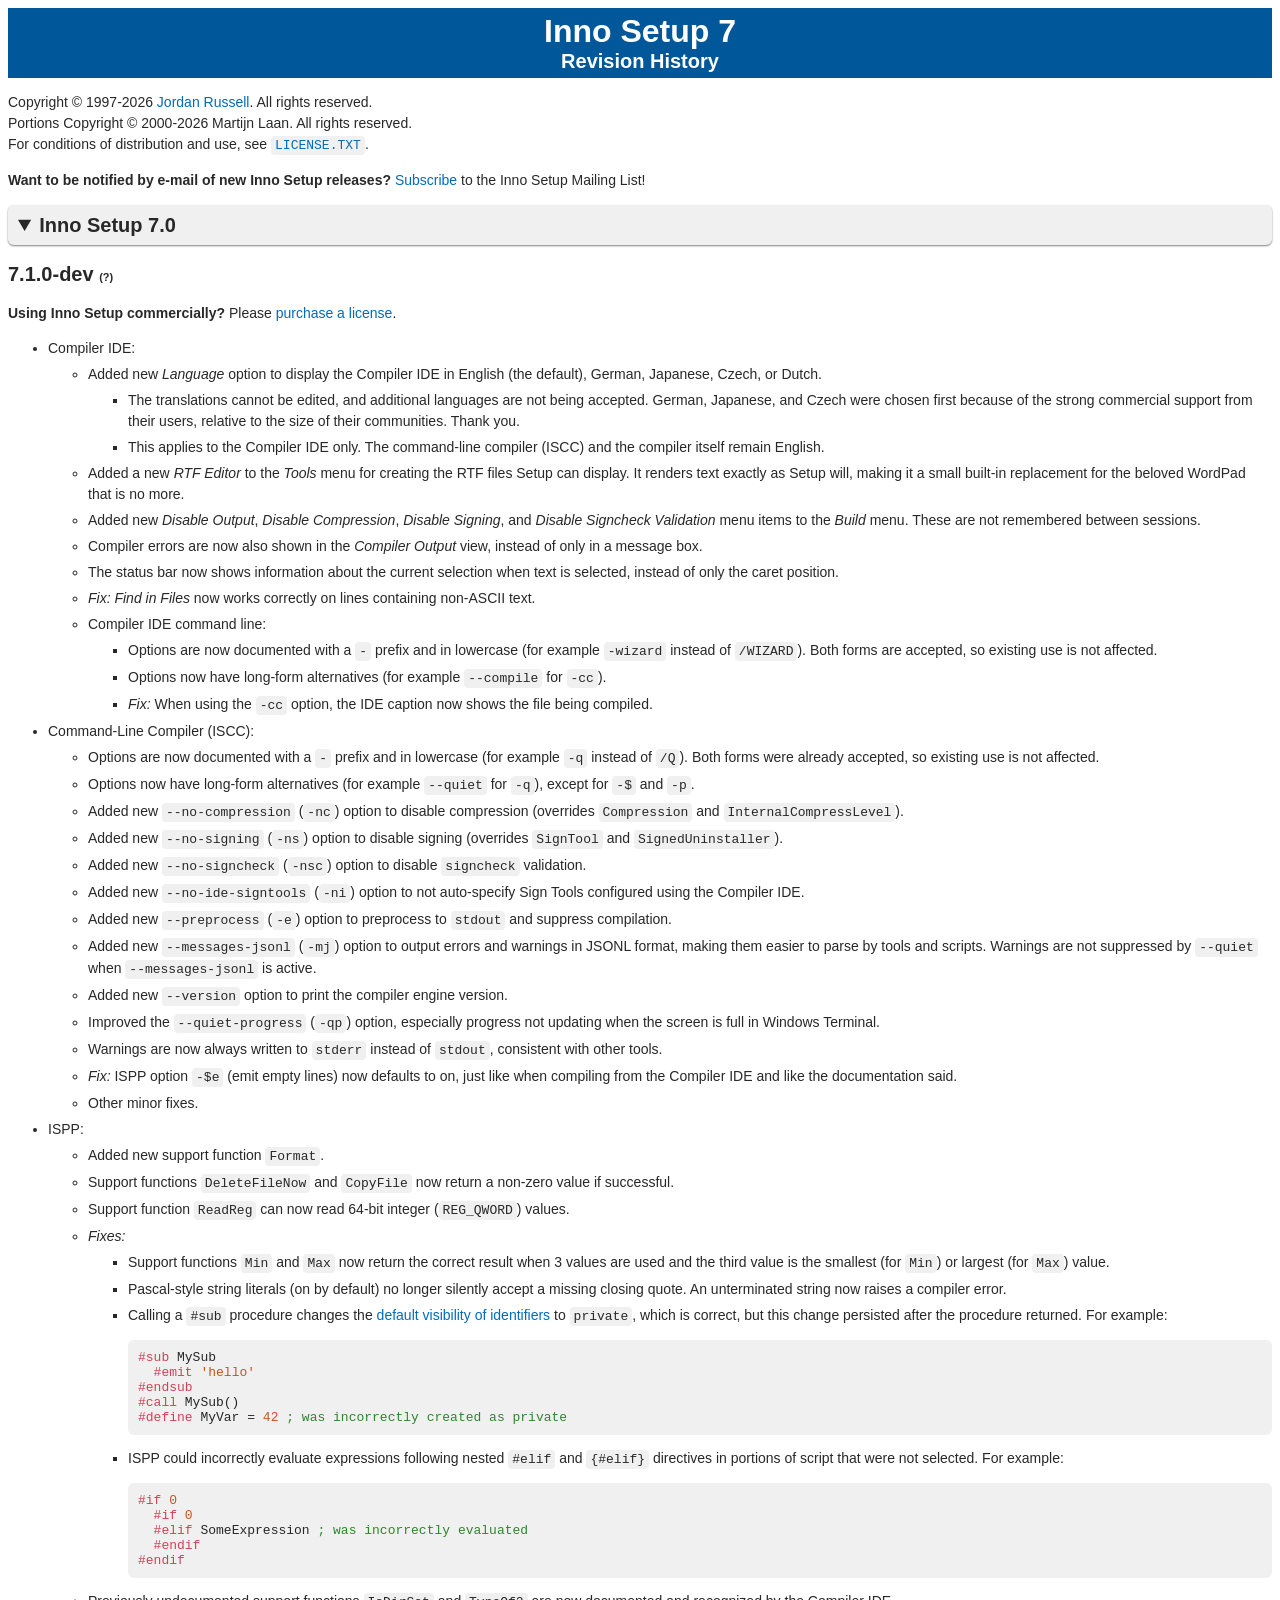
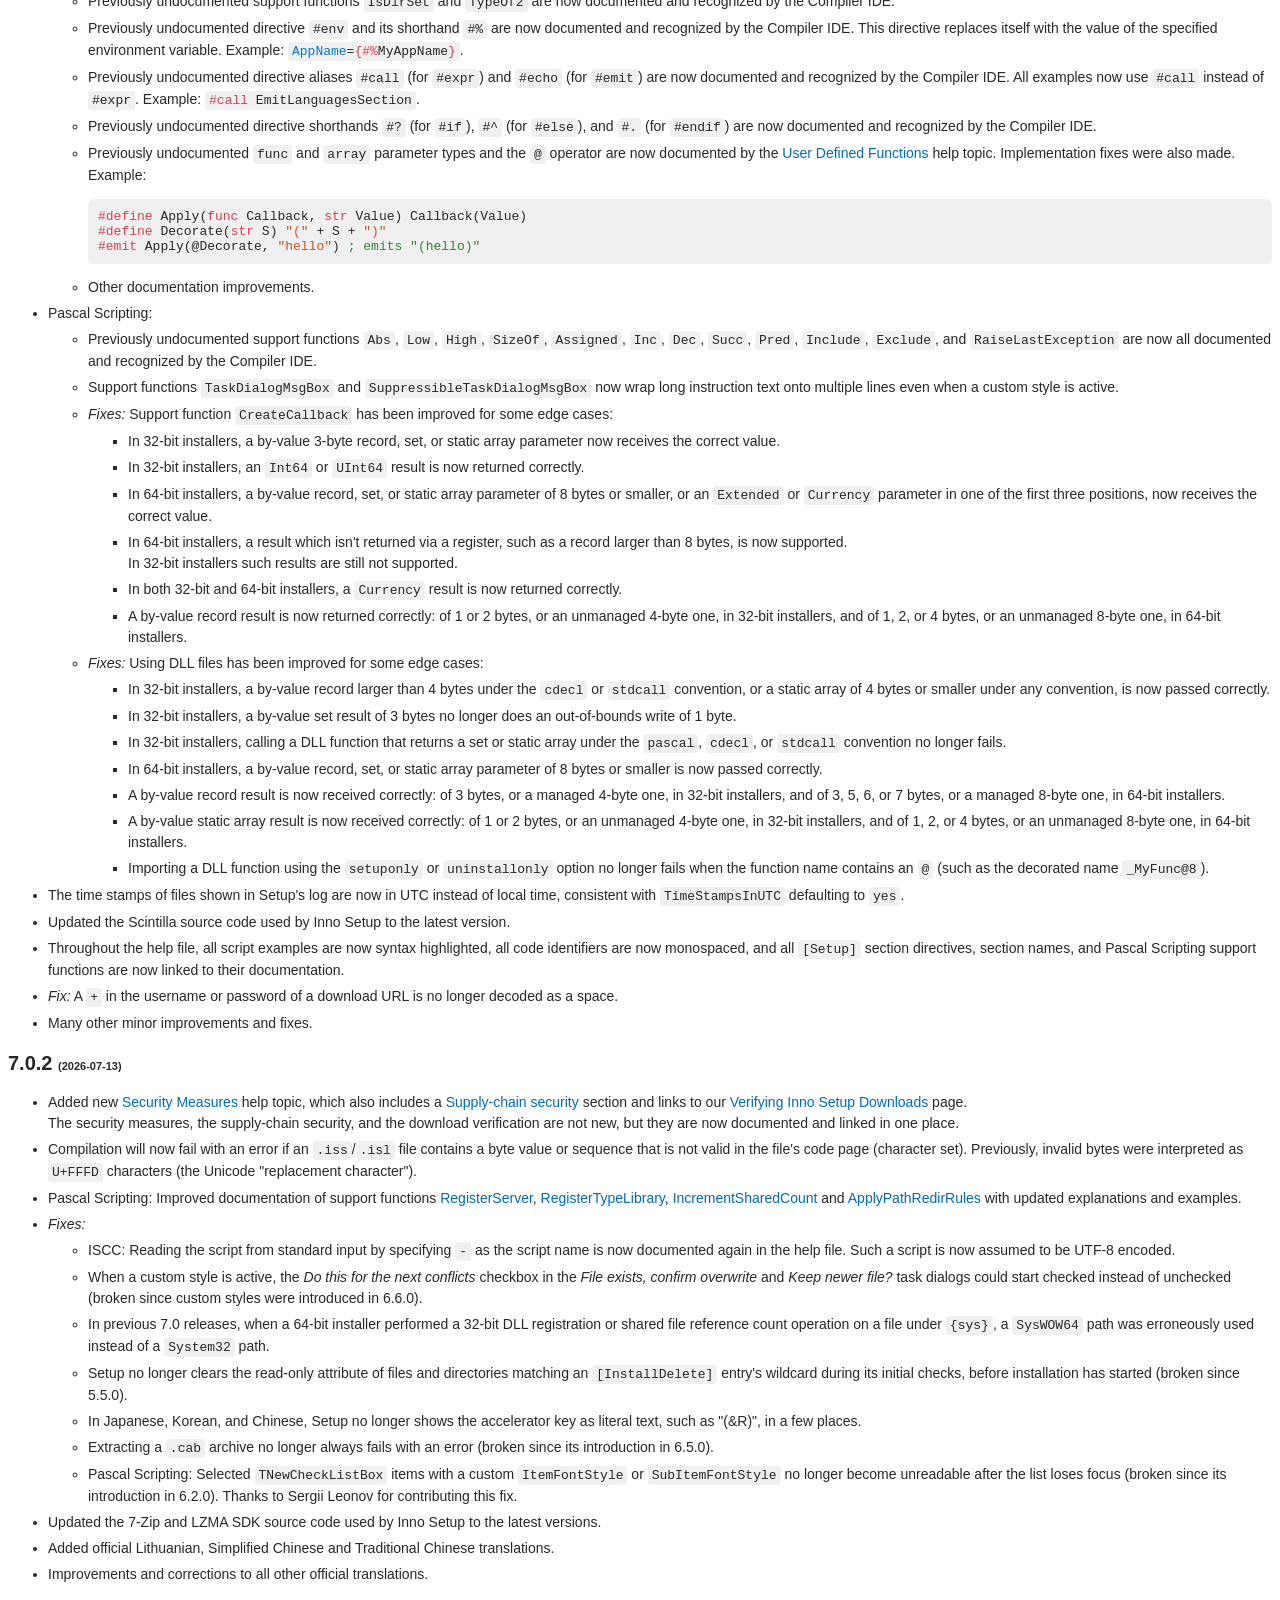
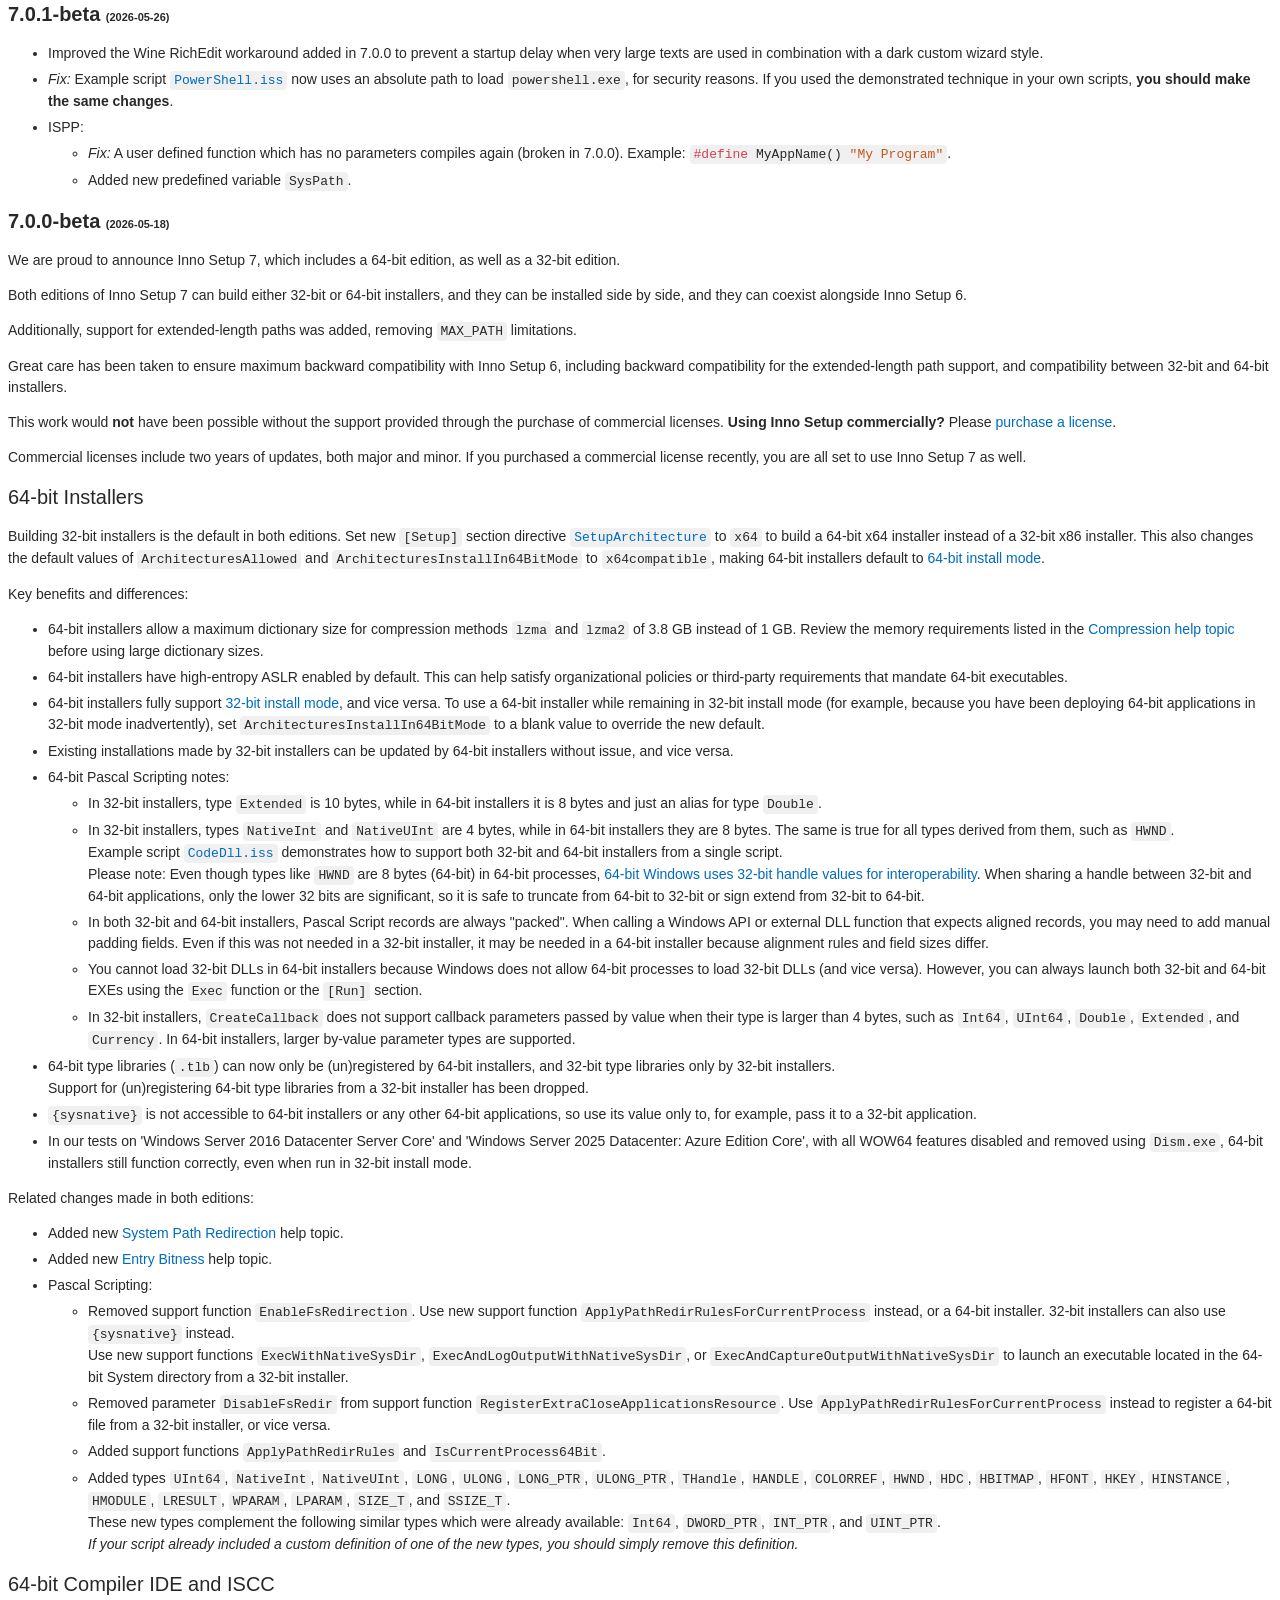
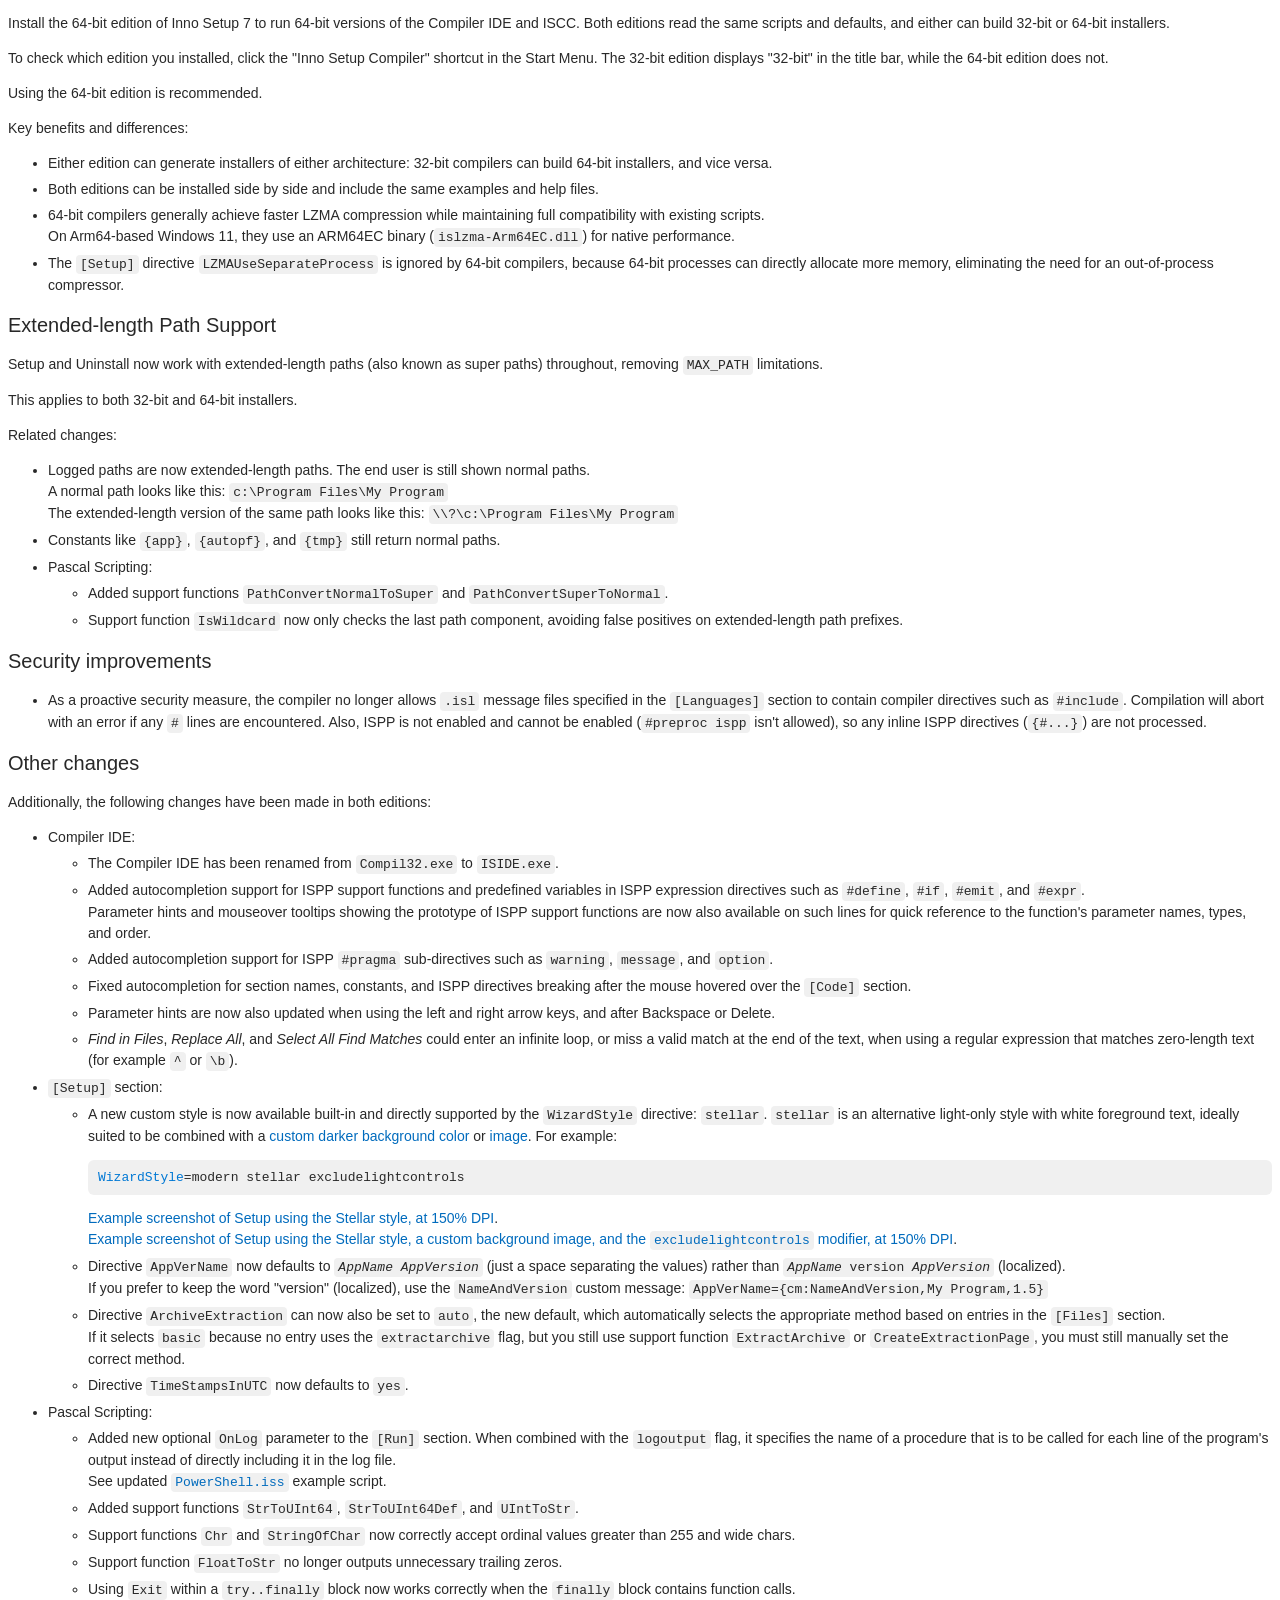
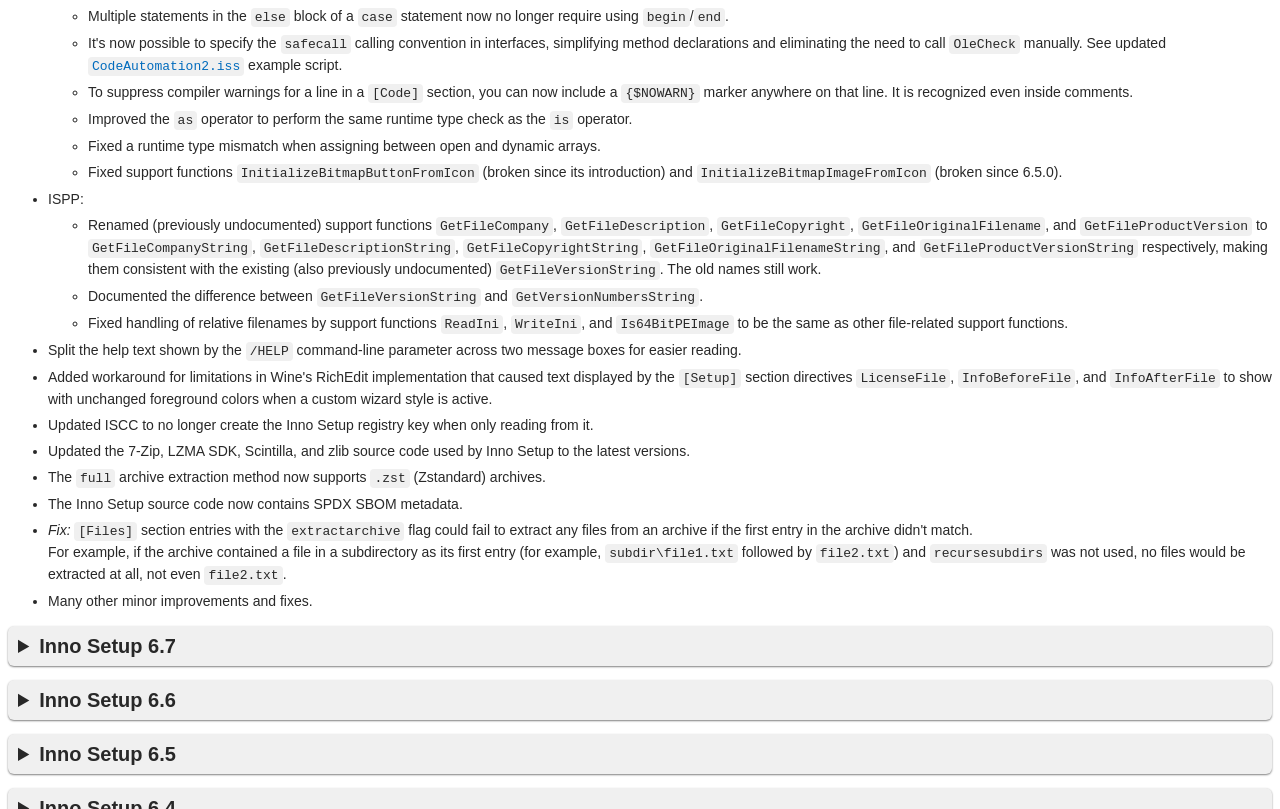
<file: whatsnew.htm>
<!DOCTYPE html>
<html lang="en">
<head>
<meta charset="utf-8" />
<title>Inno Setup 7 Revision History</title>
<base href="https://jrsoftware.org/" />
<style type="text/css">
    :root {
      color-scheme: light dark;
      --main-fg-color: light-dark(#282828, #d6d6d6);
      --main-bg-color: light-dark(white, #1f1f1f);
      --link-fg-color: light-dark(hsl(206, 100%, 37%), hsl(206, 100%, 50%));
      --link-hover-fg-color: light-dark(hsl(206, 100%, 27%), hsl(206, 100%, 43%));
      --code-bg-color: light-dark(#f0f0f0, #353135);
    }
    body         { font: calc(14rem/16)/1.5 "Segoe UI", sans-serif; color: var(--main-fg-color); background-color: var(--main-bg-color) }
    a:link, a:visited { color: var(--link-fg-color); background-color: transparent; text-decoration: none }
    a[href]:hover { color: var(--link-hover-fg-color); text-decoration: underline }
    tt, pre      { font: calc(13rem/16)/calc(21rem/16) monospace; color: inherit; background-color: var(--code-bg-color) }
    tt           { padding: 2px 4px; border-radius: 4px }
    pre          { line-height: normal; padding: 10px; border-radius: 6px; overflow-x: auto }
    li, li > p, div.limargins { margin-block: calc(5rem/16) }
    div.bluehead { text-align: center; color: white; background-color: hsl(206, 100%, 30%); padding: 5px; font-weight: bold; line-height: normal }
    details      { margin-block: 1em }
    summary      { font-size: calc(20rem/16); font-weight: bold; color: inherit; background-color: var(--code-bg-color);
                   padding: 0.25em 0.5em; border-radius: 6px; box-shadow: 0 1px 2px #808080; cursor: pointer; user-select: none }
    .date        { font-size: calc(11rem/16); font-weight: bold }
    .head1       { font-size: calc(32rem/16) }
    .head2       { font-size: calc(20rem/16) }
    .ver         { font-size: calc(20rem/16); font-weight: bold }
    code.innosetup sec { font-weight: bold }
    code.innosetup evt { font-weight: bold }
    code.innosetup key { color: light-dark(#0078d4, #0088f0) }
    code.innosetup com { color: light-dark(#2d862d, #339933) }
    code.innosetup con { color: light-dark(#9262a8, #a278b5) }
    code.innosetup ispp { color: light-dark(#d24152, #d95e6c) }
    code.innosetup str { color: light-dark(#c55420, #f09060) }
    code.innosetup num { color: light-dark(#c55420, #f09060) }
</style>
</head>
<body>

<div class="bluehead"><span class="head1">Inno Setup 7</span><br /><span class="head2">Revision History</span></div>

<p>Copyright © 1997-2026 <a href="./">Jordan Russell</a>. All rights reserved.<br />
Portions Copyright © 2000-2026 Martijn Laan. All rights reserved.<br />
For conditions of distribution and use, see <tt><a href="files/is/license.txt">LICENSE.TXT</a></tt>.
</p>

<p><b>Want to be notified by e-mail of new Inno Setup releases?</b> <a href="ismail.php">Subscribe</a> to the Inno Setup Mailing List!</p>

<details open="">
<summary>Inno Setup 7.0</summary>

<p><a name="7.1.0"></a><span class="ver">7.1.0-dev </span><span class="date">(?)</span></p>

<p><b>Using Inno Setup commercially?</b> Please <a href="https://jrsoftware.org/isorder.php">purchase a license</a>.</p>

<!-- <p>Thank you to everyone who has already <a href="https://jrsoftware.org/isorder.php">purchased a commercial license</a>. Your support is very important to our ongoing development.</p> -->

<ul>
  <li>Compiler IDE:
  <ul>
    <li>Added new <i>Language</i> option to display the Compiler IDE in English (the default), German, Japanese, Czech, or Dutch.
    <ul>
      <li>The translations cannot be edited, and additional languages are not being accepted. German, Japanese, and Czech were chosen first because of the strong commercial support from their users, relative to the size of their communities. Thank you.</li>
      <li>This applies to the Compiler IDE only. The command-line compiler (ISCC) and the compiler itself remain English.</li>
    </ul>
    </li>
    <li>Added a new <i>RTF Editor</i> to the <i>Tools</i> menu for creating the RTF files Setup can display. It renders text exactly as Setup will, making it a small built-in replacement for the beloved WordPad that is no more.</li>
    <li>Added new <i>Disable Output</i>, <i>Disable Compression</i>, <i>Disable Signing</i>, and <i>Disable Signcheck Validation</i> menu items to the <i>Build</i> menu. These are not remembered between sessions.</li>
    <li>Compiler errors are now also shown in the <i>Compiler Output</i> view, instead of only in a message box.</li>
    <li>The status bar now shows information about the current selection when text is selected, instead of only the caret position.</li>
    <li><i>Fix:</i> <i>Find in Files</i> now works correctly on lines containing non-ASCII text.</li>
    <li>Compiler IDE command line:
    <ul>
      <li>Options are now documented with a <tt>-</tt> prefix and in lowercase (for example <tt>-wizard</tt> instead of <tt>/WIZARD</tt>). Both forms are accepted, so existing use is not affected.</li>
      <li>Options now have long-form alternatives (for example <tt>--compile</tt> for <tt>-cc</tt>).</li>
      <li><i>Fix:</i> When using the <tt>-cc</tt> option, the IDE caption now shows the file being compiled.</li>
    </ul>
    </li>
  </ul>
  </li>
  <li>Command-Line Compiler (ISCC):
  <ul>
    <li>Options are now documented with a <tt>-</tt> prefix and in lowercase (for example <tt>-q</tt> instead of <tt>/Q</tt>). Both forms were already accepted, so existing use is not affected.</li>
    <li>Options now have long-form alternatives (for example <tt>--quiet</tt> for <tt>-q</tt>), except for <tt>-$</tt> and <tt>-p</tt>.</li>
    <li>Added new <tt>--no-compression</tt> (<tt>-nc</tt>) option to disable compression (overrides <tt>Compression</tt> and <tt>InternalCompressLevel</tt>).</li>
    <li>Added new <tt>--no-signing</tt> (<tt>-ns</tt>) option to disable signing (overrides <tt>SignTool</tt> and <tt>SignedUninstaller</tt>).</li>
    <li>Added new <tt>--no-signcheck</tt> (<tt>-nsc</tt>) option to disable <tt>signcheck</tt> validation.</li>
    <li>Added new <tt>--no-ide-signtools</tt> (<tt>-ni</tt>) option to not auto-specify Sign Tools configured using the Compiler IDE.</li>
    <li>Added new <tt>--preprocess</tt> (<tt>-e</tt>) option to preprocess to <tt>stdout</tt> and suppress compilation.</li>
    <li>Added new <tt>--messages-jsonl</tt> (<tt>-mj</tt>) option to output errors and warnings in JSONL format, making them easier to parse by tools and scripts. Warnings are not suppressed by <tt>--quiet</tt> when <tt>--messages-jsonl</tt> is active.</li>
    <li>Added new <tt>--version</tt> option to print the compiler engine version.</li>
    <li>Improved the <tt>--quiet-progress</tt> (<tt>-qp</tt>) option, especially progress not updating when the screen is full in Windows Terminal.</li>
    <li>Warnings are now always written to <tt>stderr</tt> instead of <tt>stdout</tt>, consistent with other tools.</li>
    <li><i>Fix:</i> ISPP option <tt>-$e</tt> (emit empty lines) now defaults to on, just like when compiling from the Compiler IDE and like the documentation said.</li>
    <li>Other minor fixes.</li>
  </ul>
  </li>
  <li>ISPP:
  <ul>
    <li>Added new support function <tt>Format</tt>.</li>
    <li>Support functions <tt>DeleteFileNow</tt> and <tt>CopyFile</tt> now return a non-zero value if successful.</li>
    <li>Support function <tt>ReadReg</tt> can now read 64-bit integer (<tt>REG_QWORD</tt>) values.</li>
    <li><i>Fixes:</i>
    <ul>
      <li>Support functions <tt>Min</tt> and <tt>Max</tt> now return the correct result when 3 values are used and the third value is the smallest (for <tt>Min</tt>) or largest (for <tt>Max</tt>) value.</li>
      <li>Pascal-style string literals (on by default) no longer silently accept a missing closing quote. An unterminated string now raises a compiler error.</li>
      <li>Calling a <tt>#sub</tt> procedure changes the <a href="https://jrsoftware.org/ishelp/index.php?topic=visibility">default visibility of identifiers</a> to <tt>private</tt>, which is correct, but this change persisted after the procedure returned. For example:
<pre><code class="innosetup"><ispp>#sub</ispp> MySub
  <ispp>#emit</ispp> <str>'hello'</str>
<ispp>#endsub</ispp>
<ispp>#call</ispp> MySub()
<ispp>#define</ispp> MyVar = <num>42</num> <com>; was incorrectly created as private</com></code></pre></li>
      <li>ISPP could incorrectly evaluate expressions following nested <tt>#elif</tt> and <tt>{#elif}</tt> directives in portions of script that were not selected. For example:
<pre><code class="innosetup"><ispp>#if</ispp> <num>0</num>
  <ispp>#if</ispp> <num>0</num>
  <ispp>#elif</ispp> SomeExpression <com>; was incorrectly evaluated</com>
  <ispp>#endif</ispp>
<ispp>#endif</ispp></code></pre></li>
    </ul>
    </li>
    <li>Previously undocumented support functions <tt>IsDirSet</tt> and <tt>TypeOf2</tt> are now documented and recognized by the Compiler IDE.</li>
    <li>Previously undocumented directive <tt>#env</tt> and its shorthand <tt>#%</tt> are now documented and recognized by the Compiler IDE. This directive replaces itself with the value of the specified environment variable. Example: <tt><code class="innosetup"><key>AppName</key>=<ispp>{#%</ispp>MyAppName<ispp>}</ispp></code></tt>.</li>
    <li>Previously undocumented directive aliases <tt>#call</tt> (for <tt>#expr</tt>) and <tt>#echo</tt> (for <tt>#emit</tt>) are now documented and recognized by the Compiler IDE. All examples now use <tt>#call</tt> instead of <tt>#expr</tt>. Example: <tt><code class="innosetup"><ispp>#call</ispp> EmitLanguagesSection</code></tt>.</li>
    <li>Previously undocumented directive shorthands <tt>#?</tt> (for <tt>#if</tt>), <tt>#^</tt> (for <tt>#else</tt>), and <tt>#.</tt> (for <tt>#endif</tt>) are now documented and recognized by the Compiler IDE.</li>
    <li>Previously undocumented <tt>func</tt> and <tt>array</tt> parameter types and the <tt>@</tt> operator are now documented by the <a href="https://jrsoftware.org/ishelp/index.php?topic=macros">User Defined Functions</a> help topic. Implementation fixes were also made. Example:
        <pre><code class="innosetup"><ispp>#define</ispp> Apply(<ispp>func</ispp> Callback, <ispp>str</ispp> Value) Callback(Value)
<ispp>#define</ispp> Decorate(<ispp>str</ispp> S) <str>"("</str> + S + <str>")"</str>
<ispp>#emit</ispp> Apply(@Decorate, <str>"hello"</str>) <com>; emits "(hello)"</com></code></pre>
    </li>
    <li>Other documentation improvements.</li>
  </ul>
  </li>
  <li>Pascal Scripting:
  <ul>
    <li>Previously undocumented support functions <tt>Abs</tt>, <tt>Low</tt>, <tt>High</tt>, <tt>SizeOf</tt>, <tt>Assigned</tt>, <tt>Inc</tt>, <tt>Dec</tt>, <tt>Succ</tt>, <tt>Pred</tt>, <tt>Include</tt>, <tt>Exclude</tt>, and <tt>RaiseLastException</tt> are now all documented and recognized by the Compiler IDE.</li>
    <li>Support functions <tt>TaskDialogMsgBox</tt> and <tt>SuppressibleTaskDialogMsgBox</tt> now wrap long instruction text onto multiple lines even when a custom style is active.</li>
    <li><i>Fixes:</i> Support function <tt>CreateCallback</tt> has been improved for some edge cases:
    <ul>
      <li>In 32-bit installers, a by-value 3-byte record, set, or static array parameter now receives the correct value.</li>
      <li>In 32-bit installers, an <tt>Int64</tt> or <tt>UInt64</tt> result is now returned correctly.</li>
      <li>In 64-bit installers, a by-value record, set, or static array parameter of 8 bytes or smaller, or an <tt>Extended</tt> or <tt>Currency</tt> parameter in one of the first three positions, now receives the correct value.</li>
      <li>In 64-bit installers, a result which isn't returned via a register, such as a record larger than 8 bytes, is now supported.<br/>
          In 32-bit installers such results are still not supported.</li>
      <li>In both 32-bit and 64-bit installers, a <tt>Currency</tt> result is now returned correctly.</li>
      <li>A by-value record result is now returned correctly: of 1 or 2 bytes, or an unmanaged 4-byte one, in 32-bit installers, and of 1, 2, or 4 bytes, or an unmanaged 8-byte one, in 64-bit installers.</li>
    </ul>
    </li>
    <li><i>Fixes:</i> Using DLL files has been improved for some edge cases:
    <ul>
      <li>In 32-bit installers, a by-value record larger than 4 bytes under the <tt>cdecl</tt> or <tt>stdcall</tt> convention, or a static array of 4 bytes or smaller under any convention, is now passed correctly.</li>
      <li>In 32-bit installers, a by-value set result of 3 bytes no longer does an out-of-bounds write of 1 byte.</li>
      <li>In 32-bit installers, calling a DLL function that returns a set or static array under the <tt>pascal</tt>, <tt>cdecl</tt>, or <tt>stdcall</tt> convention no longer fails.</li>
      <li>In 64-bit installers, a by-value record, set, or static array parameter of 8 bytes or smaller is now passed correctly.</li>
      <li>A by-value record result is now received correctly: of 3 bytes, or a managed 4-byte one, in 32-bit installers, and of 3, 5, 6, or 7 bytes, or a managed 8-byte one, in 64-bit installers.</li>
      <li>A by-value static array result is now received correctly: of 1 or 2 bytes, or an unmanaged 4-byte one, in 32-bit installers, and of 1, 2, or 4 bytes, or an unmanaged 8-byte one, in 64-bit installers.</li>
      <li>Importing a DLL function using the <tt>setuponly</tt> or <tt>uninstallonly</tt> option no longer fails when the function name contains an <tt>@</tt> (such as the decorated name <tt>_MyFunc@8</tt>).</li>
    </ul>
    </li>
  </ul>
  </li>
  <li>The time stamps of files shown in Setup's log are now in UTC instead of local time, consistent with <tt>TimeStampsInUTC</tt> defaulting to <tt>yes</tt>.</li>
  <li>Updated the Scintilla source code used by Inno Setup to the latest version.</li>
  <li>Throughout the help file, all script examples are now syntax highlighted, all code identifiers are now monospaced, and all <tt>[Setup]</tt> section directives, section names, and Pascal Scripting support functions are now linked to their documentation.</li>
  <li><i>Fix:</i> A <tt>+</tt> in the username or password of a download URL is no longer decoded as a space.</li>
  <li>Many other minor improvements and fixes.</li>
</ul>

<p><a name="7.0.2"></a><span class="ver">7.0.2 </span><span class="date">(2026-07-13)</span></p>

<ul>
  <li>Added new <a href="https://jrsoftware.org/ishelp/index.php?topic=securitymeasures">Security Measures</a> help topic, which also includes a <a href="https://jrsoftware.org/ishelp/index.php?topic=securitymeasures&amp;anchor=supplychain">Supply-chain security</a> section and links to our <a href="https://jrsoftware.org/isdl-verify.php">Verifying Inno Setup Downloads</a> page.<br/>
      The security measures, the supply-chain security, and the download verification are not new, but they are now documented and linked in one place.</li>
  <li>Compilation will now fail with an error if an <tt>.iss</tt>/<tt>.isl</tt> file contains a byte value or sequence that is not valid in the file's code page (character set). Previously, invalid bytes were interpreted as <tt>U+FFFD</tt> characters (the Unicode "replacement character").</li>
  <li>Pascal Scripting: Improved documentation of support functions <a href="https://jrsoftware.org/ishelp/index.php?topic=isxfunc_registerserver">RegisterServer</a>, <a href="https://jrsoftware.org/ishelp/index.php?topic=isxfunc_registertypelibrary">RegisterTypeLibrary</a>, <a href="https://jrsoftware.org/ishelp/index.php?topic=isxfunc_incrementsharedcount">IncrementSharedCount</a> and <a href="https://jrsoftware.org/ishelp/index.php?topic=isxfunc_applypathredirrules">ApplyPathRedirRules</a> with updated explanations and examples.</li>
  <li><i>Fixes:</i>
  <ul>
    <li>ISCC: Reading the script from standard input by specifying <tt>-</tt> as the script name is now documented again in the help file. Such a script is now assumed to be UTF-8 encoded.</li>
    <li>When a custom style is active, the <i>Do this for the next conflicts</i> checkbox in the <i>File exists, confirm overwrite</i> and <i>Keep newer file?</i> task dialogs could start checked instead of unchecked (broken since custom styles were introduced in 6.6.0).</li>
    <li>In previous 7.0 releases, when a 64-bit installer performed a 32-bit DLL registration or shared file reference count operation on a file under <tt>{sys}</tt>, a <tt>SysWOW64</tt> path was erroneously used instead of a <tt>System32</tt> path.</li>
    <li>Setup no longer clears the read-only attribute of files and directories matching an <tt>[InstallDelete]</tt> entry's wildcard during its initial checks, before installation has started (broken since 5.5.0).</li>
    <li>In Japanese, Korean, and Chinese, Setup no longer shows the accelerator key as literal text, such as &quot;(&amp;R)&quot;, in a few places.</li>
    <li>Extracting a <tt>.cab</tt> archive no longer always fails with an error (broken since its introduction in 6.5.0).</li>
    <li>Pascal Scripting: Selected <tt>TNewCheckListBox</tt> items with a custom <tt>ItemFontStyle</tt> or <tt>SubItemFontStyle</tt> no longer become unreadable after the list loses focus (broken since its introduction in 6.2.0). Thanks to Sergii Leonov for contributing this fix.</li>
  </ul>
  </li>
  <li>Updated the 7-Zip and LZMA SDK source code used by Inno Setup to the latest versions.</li>
  <li>Added official Lithuanian, Simplified Chinese and Traditional Chinese translations.</li>
  <li>Improvements and corrections to all other official translations.</li>
</ul>

<p><a name="7.0.1"></a><span class="ver">7.0.1-beta </span><span class="date">(2026-05-26)</span></p>

<ul>
  <li>Improved the Wine RichEdit workaround added in 7.0.0 to prevent a startup delay when very large texts are used in combination with a dark custom wizard style.</li>
  <li><i>Fix:</i> Example script <tt><a href="https://raw.githubusercontent.com/jrsoftware/issrc/refs/heads/main/Examples/PowerShell.iss">PowerShell.iss</a></tt> now uses an absolute path to load <tt>powershell.exe</tt>, for security reasons. If you used the demonstrated technique in your own scripts, <b>you should make the same changes</b>.</li>
  <li>ISPP:
  <ul>
    <li><i>Fix:</i> A user defined function which has no parameters compiles again (broken in 7.0.0). Example: <tt><code class="innosetup"><ispp>#define</ispp> MyAppName() <str>"My Program"</str></code></tt>.</li>
    <li>Added new predefined variable <tt>SysPath</tt>.</li>
  </ul>
  </li>
</ul>

<p><a name="7.0.0"></a><span class="ver">7.0.0-beta </span><span class="date">(2026-05-18)</span></p>

<p>We are proud to announce Inno Setup 7, which includes a 64-bit edition, as well as a 32-bit edition.</p>

<p>Both editions of Inno Setup 7 can build either 32-bit or 64-bit installers, and they can be installed side by side, and they can coexist alongside Inno Setup 6.</p>

<p>Additionally, support for extended-length paths was added, removing <tt>MAX_PATH</tt> limitations.</p>

<p>Great care has been taken to ensure maximum backward compatibility with Inno Setup 6, including backward compatibility for the extended-length path support, and compatibility between 32-bit and 64-bit installers.</p>

<p>This work would <b>not</b> have been possible without the support provided through the purchase of commercial licenses. <b>Using Inno Setup commercially?</b> Please <a href="https://jrsoftware.org/isorder.php">purchase a license</a>.</p>

<p>Commercial licenses include two years of updates, both major and minor. If you purchased a commercial license recently, you are all set to use Inno Setup 7 as well.</p>

<span class="head2">64-bit Installers</span>

<p>Building 32-bit installers is the default in both editions. Set new <tt>[Setup]</tt> section directive <tt><a href="https://jrsoftware.org/ishelp/index.php?topic=setup_setuparchitecture">SetupArchitecture</a></tt> to <tt>x64</tt> to build a 64-bit x64 installer instead of a 32-bit x86 installer. This also changes the default values of <tt>ArchitecturesAllowed</tt> and <tt>ArchitecturesInstallIn64BitMode</tt> to <tt>x64compatible</tt>, making 64-bit installers default to <a href="https://jrsoftware.org/ishelp/index.php?topic=32vs64bitinstalls">64-bit install mode</a>.</p>

<p>Key benefits and differences:</p>
<ul>
  <li>64-bit installers allow a maximum dictionary size for compression methods <tt>lzma</tt> and <tt>lzma2</tt> of 3.8 GB instead of 1 GB. Review the memory requirements listed in the <a href="https://jrsoftware.org/ishelp/index.php?topic=setup_compression">Compression help topic</a> before using large dictionary sizes.</li>
  <li>64-bit installers have high-entropy ASLR enabled by default. This can help satisfy organizational policies or third-party requirements that mandate 64-bit executables.</li>
  <li>64-bit installers fully support <a href="https://jrsoftware.org/ishelp/index.php?topic=32vs64bitinstalls">32-bit install mode</a>, and vice versa. To use a 64-bit installer while remaining in 32-bit install mode (for example, because you have been deploying 64-bit applications in 32-bit mode inadvertently), set <tt>ArchitecturesInstallIn64BitMode</tt> to a blank value to override the new default.</li>
  <li>Existing installations made by 32-bit installers can be updated by 64-bit installers without issue, and vice versa.</li>
  <li>64-bit Pascal Scripting notes:
  <ul>
    <li>In 32-bit installers, type <tt>Extended</tt> is 10 bytes, while in 64-bit installers it is 8 bytes and just an alias for type <tt>Double</tt>.</li>
    <li>In 32-bit installers, types <tt>NativeInt</tt> and <tt>NativeUInt</tt> are 4 bytes, while in 64-bit installers they are 8 bytes. The same is true for all types derived from them, such as <tt>HWND</tt>.<br/>
        Example script <tt><a href="https://raw.githubusercontent.com/jrsoftware/issrc/refs/heads/main/Examples/CodeDll.iss">CodeDll.iss</a></tt> demonstrates how to support both 32-bit and 64-bit installers from a single script.<br/>
        Please note: Even though types like <tt>HWND</tt> are 8 bytes (64-bit) in 64-bit processes, <a href="https://learn.microsoft.com/en-us/windows/win32/winprog64/interprocess-communication">64-bit Windows uses 32-bit handle values for interoperability</a>. When sharing a handle between 32-bit and 64-bit applications, only the lower 32 bits are significant, so it is safe to truncate from 64-bit to 32-bit or sign extend from 32-bit to 64-bit.</li>
        <li>In both 32-bit and 64-bit installers, Pascal Script records are always "packed". When calling a Windows API or external DLL function that expects aligned records, you may need to add manual padding fields. Even if this was not needed in a 32-bit installer, it may be needed in a 64-bit installer because alignment rules and field sizes differ.</li>
    <li>You cannot load 32-bit DLLs in 64-bit installers because Windows does not allow 64-bit processes to load 32-bit DLLs (and vice versa). However, you can always launch both 32-bit and 64-bit EXEs using the <tt>Exec</tt> function or the <tt>[Run]</tt> section.</li>
    <li>In 32-bit installers, <tt>CreateCallback</tt> does not support callback parameters passed by value when their type is larger than 4 bytes, such as <tt>Int64</tt>, <tt>UInt64</tt>, <tt>Double</tt>, <tt>Extended</tt>, and <tt>Currency</tt>. In 64-bit installers, larger by-value parameter types are supported.</li>
  </ul>
  </li>
  <li>64-bit type libraries (<tt>.tlb</tt>) can now only be (un)registered by 64-bit installers, and 32-bit type libraries only by 32-bit installers.<br/>
      Support for (un)registering 64-bit type libraries from a 32-bit installer has been dropped.</li>
  <li><tt>{sysnative}</tt> is not accessible to 64-bit installers or any other 64-bit applications, so use its value only to, for example, pass it to a 32-bit application.</li>
  <li>In our tests on 'Windows Server 2016 Datacenter Server Core' and 'Windows Server 2025 Datacenter: Azure Edition Core', with all WOW64 features disabled and removed using <tt>Dism.exe</tt>, 64-bit installers still function correctly, even when run in 32-bit install mode.</li>
</ul>

<p>Related changes made in both editions:</p>
<ul>
  <li>Added new <a href="https://jrsoftware.org/ishelp/index.php?topic=pathredir">System Path Redirection</a> help topic.</li>
  <li>Added new <a href="https://jrsoftware.org/ishelp/index.php?topic=entrybitness">Entry Bitness</a> help topic.</li>
  <li>Pascal Scripting:
  <ul>
    <li>Removed support function <tt>EnableFsRedirection</tt>. Use new support function <tt>ApplyPathRedirRulesForCurrentProcess</tt> instead, or a 64-bit installer. 32-bit installers can also use <tt>{sysnative}</tt> instead.<br/>
        Use new support functions <tt>ExecWithNativeSysDir</tt>, <tt>ExecAndLogOutputWithNativeSysDir</tt>, or <tt>ExecAndCaptureOutputWithNativeSysDir</tt> to launch an executable located in the 64-bit System directory from a 32-bit installer.</li>
    <li>Removed parameter <tt>DisableFsRedir</tt> from support function <tt>RegisterExtraCloseApplicationsResource</tt>. Use <tt>ApplyPathRedirRulesForCurrentProcess</tt> instead to register a 64-bit file from a 32-bit installer, or vice versa.</li>
    <li>Added support functions <tt>ApplyPathRedirRules</tt> and <tt>IsCurrentProcess64Bit</tt>.</li>
    <li>Added types <tt>UInt64</tt>, <tt>NativeInt</tt>, <tt>NativeUInt</tt>, <tt>LONG</tt>, <tt>ULONG</tt>, <tt>LONG_PTR</tt>, <tt>ULONG_PTR</tt>, <tt>THandle</tt>, <tt>HANDLE</tt>, <tt>COLORREF</tt>, <tt>HWND</tt>, <tt>HDC</tt>, <tt>HBITMAP</tt>, <tt>HFONT</tt>, <tt>HKEY</tt>, <tt>HINSTANCE</tt>, <tt>HMODULE</tt>, <tt>LRESULT</tt>, <tt>WPARAM</tt>, <tt>LPARAM</tt>, <tt>SIZE_T</tt>, and <tt>SSIZE_T</tt>.<br/>
        These new types complement the following similar types which were already available: <tt>Int64</tt>, <tt>DWORD_PTR</tt>, <tt>INT_PTR</tt>, and <tt>UINT_PTR</tt>.<br/>
        <i>If your script already included a custom definition of one of the new types, you should simply remove this definition.</i></li>
  </ul>
  </li>
</ul>

<span class="head2">64-bit Compiler IDE and ISCC</span>

<p>Install the 64-bit edition of Inno Setup 7 to run 64-bit versions of the Compiler IDE and ISCC. Both editions read the same scripts and defaults, and either can build 32-bit or 64-bit installers.</p>

<p>To check which edition you installed, click the "Inno Setup Compiler" shortcut in the Start Menu. The 32-bit edition displays "32-bit" in the title bar, while the 64-bit edition does not.</p>

<p>Using the 64-bit edition is recommended.</p>

<p>Key benefits and differences:</p>
<ul>
  <li>Either edition can generate installers of either architecture: 32-bit compilers can build 64-bit installers, and vice versa.</li>
  <li>Both editions can be installed side by side and include the same examples and help files.</li>
  <li>64-bit compilers generally achieve faster LZMA compression while maintaining full compatibility with existing scripts.<br/>
      On Arm64-based Windows 11, they use an ARM64EC binary (<tt>islzma-Arm64EC.dll</tt>) for native performance.</li>
  <li>The <tt>[Setup]</tt> directive <tt>LZMAUseSeparateProcess</tt> is ignored by 64-bit compilers, because 64-bit processes can directly allocate more memory, eliminating the need for an out-of-process compressor.</li>
</ul>

<span class="head2">Extended-length Path Support</span>

<p>Setup and Uninstall now work with extended-length paths (also known as super paths) throughout, removing <tt>MAX_PATH</tt> limitations.</p>

<p>This applies to both 32-bit and 64-bit installers.</p>

<p>Related changes:</p>
<ul>
  <li>Logged paths are now extended-length paths. The end user is still shown normal paths.<br/>
  A normal path looks like this: <tt>c:\Program Files\My Program</tt><br/>
  The extended-length version of the same path looks like this: <tt>\\?\c:\Program Files\My Program</tt></li>
  <li>Constants like <tt>{app}</tt>, <tt>{autopf}</tt>, and <tt>{tmp}</tt> still return normal paths.</li>
  <li>Pascal Scripting:
  <ul>
    <li>Added support functions <tt>PathConvertNormalToSuper</tt> and <tt>PathConvertSuperToNormal</tt>.</li>
    <li>Support function <tt>IsWildcard</tt> now only checks the last path component, avoiding false positives on extended-length path prefixes.</li>
  </ul>
  </li>
</ul>

<span class="head2">Security improvements</span>

<ul>
  <li>As a proactive security measure, the compiler no longer allows <tt>.isl</tt> message files specified in the <tt>[Languages]</tt> section to contain compiler directives such as <tt>#include</tt>. Compilation will abort with an error if any <tt>#</tt> lines are encountered. Also, ISPP is not enabled and cannot be enabled (<tt>#preproc ispp</tt> isn't allowed), so any inline ISPP directives (<tt>{#...}</tt>) are not processed.</li>
</ul>

<span class="head2">Other changes</span>

<p>Additionally, the following changes have been made in both editions:</p>
<ul>
  <li>Compiler IDE:
  <ul>
    <li>The Compiler IDE has been renamed from <tt>Compil32.exe</tt> to <tt>ISIDE.exe</tt>.</li>
    <li>Added autocompletion support for ISPP support functions and predefined variables in ISPP expression directives such as <tt>#define</tt>, <tt>#if</tt>, <tt>#emit</tt>, and <tt>#expr</tt>.<br/>
        Parameter hints and mouseover tooltips showing the prototype of ISPP support functions are now also available on such lines for quick reference to the function's parameter names, types, and order.</li>
    <li>Added autocompletion support for ISPP <tt>#pragma</tt> sub-directives such as <tt>warning</tt>, <tt>message</tt>, and <tt>option</tt>.</li>
    <li>Fixed autocompletion for section names, constants, and ISPP directives breaking after the mouse hovered over the <tt>[Code]</tt> section.</li>
    <li>Parameter hints are now also updated when using the left and right arrow keys, and after Backspace or Delete.</li>
    <li><i>Find in Files</i>, <i>Replace All</i>, and <i>Select All Find Matches</i> could enter an infinite loop, or miss a valid match at the end of the text, when using a regular expression that matches zero-length text (for example <tt>^</tt> or <tt>\b</tt>).</li>
  </ul>
  </li>
  <li><tt>[Setup]</tt> section:
  <ul>
    <li>A new custom style is now available built-in and directly supported by the <tt>WizardStyle</tt> directive: <tt>stellar</tt>. <tt>stellar</tt> is an alternative light-only style with white foreground text, ideally suited to be combined with a <a href="https://jrsoftware.org/ishelp/index.php?topic=setup_wizardbackcolor">custom darker background color</a> or <a href="https://jrsoftware.org/ishelp/index.php?topic=setup_wizardbackimagefile">image</a>. For example:
        <pre><code class="innosetup"><key>WizardStyle</key>=modern stellar excludelightcontrols</code></pre>
        <a href="https://jrsoftware.org/images/is-welcome-stellar-org-150.png">Example screenshot of Setup using the Stellar style, at 150% DPI</a>.<br/>
        <a href="https://jrsoftware.org/images/is-welcome-stellar-backimage-org-150.png">Example screenshot of Setup using the Stellar style, a custom background image, and the <tt>excludelightcontrols</tt> modifier, at 150% DPI</a>.<br/>
    </li>
    <li>Directive <tt>AppVerName</tt> now defaults to <tt><i>AppName</i> <i>AppVersion</i></tt> (just a space separating the values) rather than <tt><i>AppName</i> version <i>AppVersion</i></tt> (localized).<br/>
        If you prefer to keep the word "version" (localized), use the <tt>NameAndVersion</tt> custom message: <tt>AppVerName={cm:NameAndVersion,My Program,1.5}</tt></li>
    <li>Directive <tt>ArchiveExtraction</tt> can now also be set to <tt>auto</tt>, the new default, which automatically selects the appropriate method based on entries in the <tt>[Files]</tt> section.<br/>
        If it selects <tt>basic</tt> because no entry uses the <tt>extractarchive</tt> flag, but you still use support function <tt>ExtractArchive</tt> or <tt>CreateExtractionPage</tt>, you must still manually set the correct method.</li>
    <li>Directive <tt>TimeStampsInUTC</tt> now defaults to <tt>yes</tt>.</li>
  </ul>
  </li>
  <li>Pascal Scripting:
  <ul>
    <li>Added new optional <tt>OnLog</tt> parameter to the <tt>[Run]</tt> section. When combined with the <tt>logoutput</tt> flag, it specifies the name of a procedure that is to be called for each line of the program's output instead of directly including it in the log file.<br/>
      See updated <tt><a href="https://raw.githubusercontent.com/jrsoftware/issrc/refs/heads/main/Examples/PowerShell.iss">PowerShell.iss</a></tt> example script.</li>
    <li>Added support functions <tt>StrToUInt64</tt>, <tt>StrToUInt64Def</tt>, and <tt>UIntToStr</tt>.</li>
    <li>Support functions <tt>Chr</tt> and <tt>StringOfChar</tt> now correctly accept ordinal values greater than 255 and wide chars.</li>
    <li>Support function <tt>FloatToStr</tt> no longer outputs unnecessary trailing zeros.</li>
    <li>Using <tt>Exit</tt> within a <tt>try..finally</tt> block now works correctly when the <tt>finally</tt> block contains function calls.</li>
    <li>Multiple statements in the <tt>else</tt> block of a <tt>case</tt> statement now no longer require using <tt>begin</tt>/<tt>end</tt>.</li>
    <li>It's now possible to specify the <tt>safecall</tt> calling convention in interfaces, simplifying method declarations and eliminating the need to call <tt>OleCheck</tt> manually. See updated <tt><a href="https://raw.githubusercontent.com/jrsoftware/issrc/refs/heads/main/Examples/CodeAutomation2.iss">CodeAutomation2.iss</a></tt> example script.</li>
    <li>To suppress compiler warnings for a line in a <tt>[Code]</tt> section, you can now include a <tt>{$NOWARN}</tt> marker anywhere on that line. It is recognized even inside comments.</li>
    <li>Improved the <tt>as</tt> operator to perform the same runtime type check as the <tt>is</tt> operator.</li>
    <li>Fixed a runtime type mismatch when assigning between open and dynamic arrays.</li>
    <li>Fixed support functions <tt>InitializeBitmapButtonFromIcon</tt> (broken since its introduction) and <tt>InitializeBitmapImageFromIcon</tt> (broken since 6.5.0).</li>
  </ul>
  </li>
  <li>ISPP:
  <ul>
    <li>Renamed (previously undocumented) support functions <tt>GetFileCompany</tt>, <tt>GetFileDescription</tt>, <tt>GetFileCopyright</tt>, <tt>GetFileOriginalFilename</tt>, and <tt>GetFileProductVersion</tt> to <tt>GetFileCompanyString</tt>, <tt>GetFileDescriptionString</tt>, <tt>GetFileCopyrightString</tt>, <tt>GetFileOriginalFilenameString</tt>, and <tt>GetFileProductVersionString</tt> respectively, making them consistent with the existing (also previously undocumented) <tt>GetFileVersionString</tt>. The old names still work.</li>
    <li>Documented the difference between <tt>GetFileVersionString</tt> and <tt>GetVersionNumbersString</tt>.</li>
    <li>Fixed handling of relative filenames by support functions <tt>ReadIni</tt>, <tt>WriteIni</tt>, and <tt>Is64BitPEImage</tt> to be the same as other file-related support functions.</li>
  </ul>
  </li>
  <li>Split the help text shown by the <tt>/HELP</tt> command-line parameter across two message boxes for easier reading.</li>
  <li>Added workaround for limitations in Wine's RichEdit implementation that caused text displayed by the <tt>[Setup]</tt> section directives <tt>LicenseFile</tt>, <tt>InfoBeforeFile</tt>, and <tt>InfoAfterFile</tt> to show with unchanged foreground colors when a custom wizard style is active.</li>
  <li>Updated ISCC to no longer create the Inno Setup registry key when only reading from it.</li>
  <li>Updated the 7-Zip, LZMA SDK, Scintilla, and zlib source code used by Inno Setup to the latest versions.</li>
  <li>The <tt>full</tt> archive extraction method now supports <tt>.zst</tt> (Zstandard) archives.</li>
  <li>The Inno Setup source code now contains SPDX SBOM metadata.</li>
  <li><i>Fix:</i> <tt>[Files]</tt> section entries with the <tt>extractarchive</tt> flag could fail to extract any files from an archive if the first entry in the archive didn't match.<br/>
      For example, if the archive contained a file in a subdirectory as its first entry (for example, <tt>subdir\file1.txt</tt> followed by <tt>file2.txt</tt>) and <tt>recursesubdirs</tt> was not used, no files would be extracted at all, not even <tt>file2.txt</tt>.</li>
  <li>Many other minor improvements and fixes.</li>
</ul>


</details>
<details>
<summary>Inno Setup 6.7</summary>

<p><a name="6.7.3"></a><span class="ver">6.7.3 </span><span class="date">(2026-05-26)</span></p>

<ul>
  <li>Changes backported from <a href="https://jrsoftware.org/isdl.php#v7">Inno Setup 7</a>:
  <ul>
    <li>Improved the Wine RichEdit workaround added in 6.7.2 to prevent a startup delay when very large texts are used in combination with a dark custom wizard style.</li>
    <li><i>Fix:</i> Example script <i><a href="https://raw.githubusercontent.com/jrsoftware/issrc/refs/tags/is-6_7_3/Examples/PowerShell.iss">PowerShell.iss</a></i> now uses an absolute path to load <tt>powershell.exe</tt>, for security reasons. If you used the demonstrated technique in your own scripts, <b>you should make the same changes</b>.</li>
    <li>ISPP:
    <ul>
      <li><i>Fix:</i> A user defined function which has no parameters compiles again (broken in 6.7.2). Example: <tt>#define MyAppName() "My Program"</tt>.</li>
      <li>Added new predefined variable <tt>SysPath</tt>.</li>
    </ul>
    </li>
  </ul>
  </li>
</ul>

<p><a name="6.7.2"></a><span class="ver">6.7.2 </span><span class="date">(2026-05-18)</span></p>

<ul>
  <li>Fixes backported from <a href="https://jrsoftware.org/isdl.php#v7">Inno Setup 7</a>:
  <ul>
    <li>Compiler IDE: Fixed autocompletion for section names, constants, and ISPP directives breaking after the mouse hovered over the <tt>[Code]</tt> section.</li>
    <li>Compiler IDE: <i>Find in Files</i>, <i>Replace All</i>, and <i>Select All Find Matches</i> could enter an infinite loop, or miss a valid match at the end of the text, when using a regular expression that matches zero-length text (for example <tt>^</tt> or <tt>\b</tt>).</li>
    <li>Updated ISCC to no longer create the Inno Setup registry key when only reading from it.</li>
    <li><tt>[Files]</tt> section entries with the <tt>extractarchive</tt> flag could fail to extract any files from an archive if the first entry in the archive didn't match.<br/>
        For example, if the archive contained a file in a subdirectory as its first entry (for example, <tt>subdir\file1.txt</tt> followed by <tt>file2.txt</tt>) and <tt>recursesubdirs</tt> was not used, no files would be extracted at all, not even <tt>file2.txt</tt>.</li>
    <li>ISPP: Fixed handling of relative filenames by support functions <tt>ReadIni</tt>, <tt>WriteIni</tt>, and <tt>Is64BitPEImage</tt> to be the same as other file-related support functions.</li>
    <li>Pascal Scripting: Fixed support functions <tt>InitializeBitmapButtonFromIcon</tt> (broken since its introduction) and <tt>InitializeBitmapImageFromIcon</tt> (broken since 6.5.0).</li>
    <li>Setup: Added workaround for limitations in Wine's RichEdit implementation that caused text displayed by the <tt>[Setup]</tt> section directives <tt>LicenseFile</tt>, <tt>InfoBeforeFile</tt>, and <tt>InfoAfterFile</tt> to show with unchanged foreground colors when a custom wizard style is active.</li>
    <li>Other minor fixes.</li>
  </ul>
  </li>
  <li>Compiler IDE: Added a banner that will appear starting July 2026, reminding you of the Inno Setup 7 release. <a href="https://jrsoftware.org/isdl.php#v7">Inno Setup 7</a> can be installed side-by-side with Inno Setup 6.</li>
</ul>

<p><a name="6.7.1"></a><span class="ver">6.7.1 </span><span class="date">(2026-02-17)</span></p>

<span class="head2">General improvements</span>

<ul>
  <li>Compiler:
  <ul>
    <li>When setting <tt>WizardBackImageFile</tt>, the compiler now also checks whether a custom style was specified via <tt>WizardStyleFile</tt>.</li>
    <li>The compiler's retry mechanisms now also retry the initial copy of the E32 file to the output EXE.</li>
  </ul>  
  </li>
  <li>Compiler IDE:
  <ul>
    <li>Improved section folding to allow folding of (entire) functions and procedures in the <tt>[Code]</tt> section.</li>
    <li>Added new <i>Smart Home key</i> option, enabled by default.</li>
    <li>Added a banner that will appear in April 2026, inviting you to share your ideas and vote on others on an ideas board, open that month only.</li>
  </ul>
  </li>
  <li>Setup:
    <ul>
      <li>Improved enumeration of the Windows <tt>PendingFileRenameOperations</tt> registry value.<br/>
          If you use <tt>restartreplace</tt> flags in your <tt>[Files]</tt> section, updating is recommended.</li>
      <li>Edit controls that take paths to directories now exclude names of files from their AutoComplete lists.</li>
      <li>Added workaround for slower folder browsing on Windows 11 25H2.</li>
    </ul>
  </li>
</ul>

<span class="head2">Other changes</span>

<ul>
  <li>Pascal Scripting:
  <ul>
    <li>Added new <tt>Alignment</tt> property to support class <tt>TNewStaticText</tt>. See updated <tt><a href="https://raw.githubusercontent.com/jrsoftware/issrc/refs/heads/main/Examples/CodeClasses.iss">CodeClasses.iss</a></tt> example script for an example.</li>
    <li>Added new <tt>AutoCompleteFiles</tt> property to support class <tt>TNewPathEdit</tt>. If set to <tt>False</tt> (the default value), only directory names are included in the AutoComplete list. If set to <tt>True</tt>, file names are included as well.</li>
  </ul>
  </li>
  <li>ISPP:
  <ul>
    <li>The date and time separators of support functions <tt>GetDateTimeString</tt> and <tt>GetFileDateTimeString</tt> are now truly optional, rather than requiring empty strings.</li>
    <li>Added new support function <tt>EmitLanguagesSection</tt>, to generate a full <tt>[Languages]</tt> section for all available official languages, including English. Example: <tt>#expr EmitLanguagesSection</tt>.<br/>
        When possible, the Compiler IDE's New Script Wizard will use this function.</li>
  </ul>
  </li>
  <li>Added official Thai translation.</li>
  <li>Other minor improvements.</li>
</ul>

<p><a name="6.7.0"></a><span class="ver">6.7.0 </span><span class="date">(2026-01-06)</span></p>

<span class="head2">Custom wizard background colors and images</span>
<p>Setup now allows you to specify a custom background color and optionally also a background image. This supports blending the color and image with each other, and optionally supports using a separate background color and image if dark mode is active.</p>
<p>Custom background colors are also supported by Uninstall.</p>
<p>These changes are backward compatible: if you do not set any of the new directives, then your installers and uninstallers will look the same as before.</p>
<ul>
  <li>Added new <tt>WizardStyle</tt> modifier <tt>excludelightcontrols</tt>. Disables custom styling of all controls (including buttons) when a light style is active, except when styling is required to achieve transparency.</li>
  <li>Added new <tt>WizardStyle</tt> modifier <tt>hidebevels</tt>. Hides all bevels (horizontal lines) across Setup and Uninstall, except those in native system dialogs.</li>
  <li>Added new <tt>[Setup]</tt> section directives <tt>WizardBackColor</tt> and <tt>WizardBackColorDynamicDark</tt> to specify custom background colors to use for wizard pages and all other windows such as the <i>Select Language</i> dialog, in both Setup and Uninstall.<br/>
      If you set this directive but a custom style is not specified by <tt>WizardStyle</tt>, it will automatically activate custom style <tt>windows11</tt> with modifier <tt>excludelightcontrols</tt>.</li>
  <li>Added new <tt>[Setup]</tt> section directives <tt>WizardBackImageFile</tt> and <tt>WizardBackImageFileDynamicDark</tt> to specify custom images to display as the background of wizard pages in Setup, but not in Uninstall.<br/>
      Supports specifying multiple files for high-quality results on all DPI settings.<br/>
      If you set this directive but a custom style is not specified by <tt>WizardStyle</tt>, it will automatically activate custom style <tt>windows11</tt> with modifiers <tt>excludelightcontrols</tt> and <tt>hidebevels</tt>.<br/>
      Note that in light mode, the <tt>windows11</tt> custom style uses an off-white background color. To revert this, set <tt>WizardBackColor</tt> to <tt>white</tt>.<br/>
      <a href="https://jrsoftware.org/images/is-welcome-dark-backimage-org-150.png">Example screenshot of Setup using a background image in dark mode, at 150% DPI</a>.<br/>
      <a href="https://jrsoftware.org/images/is-welcome-backimage-org-150.png">Example screenshot of Setup using a background image in light mode, at 150% DPI</a>.<br/>
      <a href="https://jrsoftware.org/images/is-taskdialog-backcolor-org-125.png">Example screenshot of a task dialog using a background color, at 125% DPI</a>.
  </li>
  <li><tt>[Setup]</tt> section directives <tt>WizardImageFile</tt> and <tt>WizardSmallImageFile</tt> can now be set to blank values when you want the background image (or color) to stand on its own. Doing so does not change the layout of the wizard.<br/>
      Alternatively, set <tt>WizardImageOpacity</tt> to blend these images with the background image (or color). Can be used with the built-in wizard images as well.</li>
  <li>Added new <tt>[Setup]</tt> section directive <tt>WizardBackImageOpacity</tt> to specify the opacity (non-transparency) of the background image.<br/>
      This is useful if you want to use an identical regular and <tt>DynamicDark</tt> background image.</li>
  <li>Examples:
<pre><code class="innosetup"><com>; Use separate background images for light and dark appearances</com>
<key>WizardBackImageFile</key>=MyBackImage.png
<key>WizardBackImageFileDynamicDark</key>=MyBackImage_Dark.png
<com>; Hide the large and small wizard images</com>
<key>WizardImageFile</key>=
<key>WizardSmallImageFile</key>=

<com>; Use the same background image for both light and dark appearances</com>
<key>WizardBackImageFile</key>=MyBackImage.png
<key>WizardBackImageFileDynamicDark</key>=MyBackImage.png
<com>; Apply transparency to the background image so it works well in</com>
<com>; both light and dark appearances</com>
<key>WizardBackImageOpacity</key>=150
<com>; Keep large and small wizard images, applying transparency so they</com>
<com>; blend with the background image</com>
<key>WizardImageOpacity</key>=150

<com>; Use a background image in the wizard, and also use custom</com>
<com>; background colors on other windows, and in Uninstall</com>
<key>WizardBackImageFile</key>=MyBackImage.png
<key>WizardBackImageFileDynamicDark</key>=MyBackImage.png
<key>WizardBackColor</key>=#ffc0cb
<key>WizardBackColorDynamicDark</key>=#570c22
<com>; On wizard pages blend the background image and color together</com>
<key>WizardBackImageOpacity</key>=150</code></pre></li>
  <li>Pascal Scripting: Added new support function <tt>WizardSetBackImage</tt> to set, update, or remove the background image at runtime. It can be used not only in Setup, but also in Uninstall.<br/>
      See the <a href="https://jrsoftware.org/ishelp/index.php?topic=isxfunc_wizardsetbackimage">new help topic</a> for an example, and see new function <tt>BackImageButtonOnClick</tt> in <tt><a href="https://raw.githubusercontent.com/jrsoftware/issrc/refs/heads/main/Examples/CodeClasses.iss">CodeClasses.iss</a></tt> for another example.</li>
</ul>

<span class="head2">Compiler IDE improvements</span>
<p>Autocomplete now cuts <tt>[Setup]</tt> section directive lookup time, and #include tabs are more manageable, even in large projects.</p>
<ul>
  <li>Added autocomplete support in the <tt>[Setup]</tt> section for directive values with fixed options, such as all <tt>yes</tt>/<tt>no</tt> directives and others like <tt>WizardStyle</tt>.</li>
  <li>The Compiler IDE now opens up to 50 #include files in tabs, instead of up to 20.</li>
  <li>Added a new <i>Keep new #include files closed</i> option, disabled by default.<br/>
      When enabled, newly discovered #include files during compilation remain closed until you explicitly reopen their tabs via, for example, the <i>View</i> menu.</li>
  <li>Added new <i>Go to File</i> menu item to the <i>Edit</i> menu to go to a file (Ctrl+F12 or Ctrl+P).</li>
  <li>When opening a file that is an #include file of the current main file using the <i>Open</i> menu item of the <i>File</i> menu, the IDE now offers to go to its tab instead of opening it as the new main file.</li>
  <li>Ctrl+W now closes the current tab (in addition to Ctrl+F4), consistent with other modern editors. Previously, Ctrl+W was assigned to <i>Target Uninstall</i> in the <i>Run</i> menu, which is now reassigned to Alt+Q.</li>
</ul>

<span class="head2">Security improvements</span>
<p>Updating is recommended, even if you don't plan to use the other enhancements right away. We continually add extra checks to make your installers safer and more reliable. In this version:</p>
<ul>
  <li><p>Setup and Uninstall now attempt to enable Windows' RedirectionGuard mitigation on their own processes by default. This mitigation, available on Windows 11 and Windows 10 22H2, blocks traversal of NTFS junctions and symbolic links created by unprivileged users (or any non-elevated processes), providing protection against path redirection attacks that could lead to privilege escalation.</p>
      <p>For further details, refer to the <a href="https://jrsoftware.org/ishelp/index.php?topic=setup_redirectionguard">help topic</a> for the new <tt>[Setup]</tt> section directive <tt>RedirectionGuard</tt>, which controls whether RedirectionGuard should be enabled. New command-line parameters <tt>/NOREDIRECTIONGUARD</tt> and <tt>/REDIRECTIONGUARD</tt> are also supported, which override the <tt>RedirectionGuard</tt> setting.</p>
  </li>
</ul>

<span class="head2">Other changes</span>
<ul>
  <li>Added retry mechanisms to the compiler to make the compilation process more robust against temporary file access issues, such as when antivirus software or other processes temporarily lock output files.</li>
  <li><i>Fix:</i> On Windows Server, when an installer attempted to restart the computer, an "unable to restart the computer" error message may have been seen. This was due to the restart being initiated from a non-elevated process, which Windows Server does not allow by default. The restart is now initiated from an elevated process, resolving the issue, provided that the installer requests elevation. If <tt>PrivilegesRequired</tt> is set to <tt>lowest</tt> instead of <tt>admin</tt>, then none of Setup's processes are elevated (unless the installer was started using "Run as administrator"), and the error message may still be seen.</li>
  <li><tt>[Setup]</tt> section directives such as <tt>WizardImageBackColor</tt> and <tt>WizardBackColor</tt> now also accept color names like <tt>white</tt> and <tt>black</tt>, in addition to <tt>clWhite</tt>, <tt>clBlack</tt>, <tt>#ffffff</tt>, and <tt>#000000</tt>.</li>
  <li><i>Fix:</i> File and directory controls in Setup should always use left-to-right reading order, even when a right-to-left language is active, but this has not been the case since version 6.5.2.</li>
  <li>Pascal Scripting:
  <ul>
    <li><tt>[Setup]</tt> section directives <tt>UsePreviousAppDir</tt>, <tt>UsePreviousGroup</tt>, <tt>UsePreviousSetupType</tt>, <tt>UsePreviousTasks</tt>, and <tt>UsePreviousUserInfo</tt> may now be set to a boolean expression, which may contain calls to check functions. For example: <tt>UsePreviousAppDir=not PortableCheck</tt>.</li>
    <li>Added support functions <tt>PathCombine</tt>, <tt>PathEndsWith</tt>, <tt>PathHasInvalidCharacters</tt>, <tt>PathIsRooted</tt>, <tt>PathNormalizeSlashes</tt>, <tt>PathSame</tt>, and <tt>PathStartsWith</tt> to make path handling easier.</li>
    <li>Added support class <tt>TNewPathEdit</tt>, a <tt>TNewEdit</tt> descendant that always uses left-to-right reading order and provides filesystem autocompletion.<br/>
        You should use <tt>TNewPathEdit</tt> instead of <tt>TNewEdit</tt> for file and directory controls, but using <tt>TInputFileWizardPage</tt> and <tt>TInputDirWizardPage</tt> instead is still recommended.
    </li>
    <li>Added support function <tt>RPos</tt>.</li>
  </ul>
  </li>
  <li>ISPP:
  <ul>
    <li>Added support function <tt>Is64BitPEImage</tt>.</li>
    <li><i>Fix:</i> Support function <tt>SameStr</tt> is now properly case-sensitive.</li>
    <li><i>Fix:</i> Support function <tt>RPos</tt> now properly returns 0 for empty substrings.</li>
    <li>Using support function <tt>ExtractFileDir</tt> no longer triggers a warning about <tt>RemoveBackslash</tt>.</li>
  </ul>
  </li>
  <li>The various options for <tt>[Setup]</tt> section directive <tt>DisablePrecompiledFileVerifications</tt> have had their <tt>dll</tt>/<tt>e32</tt>/<tt>exe</tt> postfixes removed. Options <tt>setupldre32</tt> and <tt>setupldre64</tt> have been merged into a single <tt>setupldr</tt> option.</li>
  <li><i>Experimental</i>: Added support for using a 64-bit version of the "Setup Loader" program by setting existing <tt>[Setup]</tt> section directive <tt>UseSetupLdr</tt> to <tt>x64</tt>.<br/>
      Using <tt>x64</tt> does not mean that Setup itself will also be 64-bit: Setup itself is currently always built as a 32-bit x86 binary.<br/>
      Using <tt>x64</tt> anyway has several benefits: your installer initially presents itself as a native 64-bit executable, and the 64-bit loader has high-entropy ASLR enabled. Additionally, it can help satisfy policy or third-party requirements that mandate 64-bit installers, even while the main Setup program is still 32-bit.<br/>
      The downside is that your installer will no longer load on systems running x86 Windows.
  </li>
  <li>If Inno Setup is not already installed, the installer will again prompt you to choose the installation mode (all users or current user only) using a suppressible dialog. Since version 6.1.1, this choice was only available via the <tt>/ALLUSERS</tt> and <tt>/CURRENTUSER</tt> command-line parameters.</li>
  <li>Other minor improvements.</li>
</ul>

</details>
<details>
<summary>Inno Setup 6.6</summary>

<p><a name="6.6.1"></a><span class="ver">6.6.1 </span><span class="date">(2025-11-20)</span></p>

<ul>
  <li>Changes related to custom styles:
  <ul>
    <li>Previously, when displaying any RTF text with a custom style active (including the built-in custom dark style), all foreground colors were replaced by the style's foreground color. This has been improved to only replace default foreground colors, preserving any custom colors.</li>
    <li>Added new <tt>[Setup]</tt> section directive <tt>WizardImageOpacity</tt> to specify the opacity of wizard images. This is useful if you want to use identical regular and <tt>DynamicDark</tt> wizard images. For example, you can set it to <tt>150</tt> to achieve partial transparency. Defaults to fully opaque (non-transparent).</li>
    <li>The compiler now stores identical regular and <tt>DynamicDark</tt> wizard images only once.</li>
    <li><i>Documentation fix:</i> The prototype of Pascal Scripting support function <tt>CreateCustomForm</tt> was changed in the previous version, but <a href="https://jrsoftware.org/ishelp/index.php?topic=isxfunc_createcustomform">its documentation</a> was not updated accordingly. This has now been corrected.</li>
  </ul>
  </li>
  <li>Security improvement:
  <ul>
    <li>Added new <tt>[Files]</tt> section flag <tt>notimestamp</tt>, preventing the file from being stored with a timestamp. Use this flag to help make builds reproducible, even if you are unable to preserve timestamps on source files.</li>
  </ul>
  </li>
  <li>Other minor improvements.</li>
</ul>

<p><a name="6.6.0"></a><span class="ver">6.6.0 </span><span class="date">(2025-11-11)</span></p>

<span class="head2">Dark mode and custom styles in Setup and Uninstall</span>
<p>Setup and Uninstall now both support dark mode, forced or automatic. Custom styles are also supported.</p>
<p>This new feature does <i>not</i> increase the size of Setup if not used and is fully backward compatible.</p>
<ul>
  <li>Enhanced <tt>[Setup]</tt> section directive <tt>WizardStyle</tt> with new appearance modes:
  <ul>
    <li>Added appearance modes: <tt>light</tt> (default, forced light mode, same appearance as previous versions), <tt>dark</tt> (forced dark mode, new appearance), and <tt>dynamic</tt> (automatically follows Windows system settings).</li>
    <li>For example, to use the modern look and automatically switch between light and dark appearance based on the user's Windows system settings:
        <pre><code class="innosetup"><key>WizardStyle</key>=modern dynamic</code></pre>
    </li>
    <li>Dark mode automatically replaces icons, wizard images, and colors while maintaining a consistent user experience. It still allows a custom main icon, and custom images and colors. Includes support for styled task dialogs.<br/>
        <a href="https://jrsoftware.org/images/is-welcome-dark-org-150.png">Example screenshot of Setup using the built-in dark style, at 150% DPI</a>.<br/>
        <a href="https://jrsoftware.org/images/is-taskdialog-dark-org-125.png">Example screenshot of a task dialog using the built-in dark style, at 125% DPI</a>.<br/>
        <a href="https://jrsoftware.org/images/is-taskdialog-dark-org-125-rtl.png">Includes full right-to-left support</a>.
    </li>
    <li>See the updated <tt><a href="https://jrsoftware.org/ishelp/index.php?topic=setup_wizardstyle">WizardStyle</a></tt> help topic for more information, special considerations, and example screenshots.</li>
  </ul>
  </li>
  <li>Added four new <tt>DynamicDark</tt> directives to the <tt>[Setup]</tt> section, for specifying separate custom images and colors used specifically when dynamic mode switches to dark appearance:
  <ul>
    <li>For example, to specify two custom colors, one for light mode and one for dark mode:
        <pre><code class="innosetup"><key>WizardStyle</key>=modern dynamic
<key>WizardImageBackColor</key>=white
<key>WizardImageBackColorDynamicDark</key>=#2b2b2b</code></pre>
        Note: Forced dark mode (<tt>dark</tt>) does not use the <tt>DynamicDark</tt> settings; it uses the standard settings. Example:
      <pre><code class="innosetup"><key>WizardStyle</key>=modern dark
<key>WizardImageBackColor</key>=#2b2b2b</code></pre>
    </li>
  </ul>
  </li>
  <li>The default style can be customized by specifying a VCL Styles file using the new <tt>WizardStyleFile</tt> directive and a fifth <tt>DynamicDark</tt> directive:
  <ul>
    <li>For example, to specify two custom styles, one for light mode and one for dark mode:
        <pre><code class="innosetup"><key>WizardStyle</key>=modern dynamic
<key>WizardStyleFile</key>=MyStyleLight.vsf
<key>WizardStyleFileDynamicDark</key>=MyStyleDark.vsf</code></pre>
        <a href="https://jrsoftware.org/images/is-welcome-polarlight-org-150.png">Example screenshot of Setup using the Polar Light style, at 150% DPI</a>.<br/>
        <a href="https://jrsoftware.org/images/is-welcome-polardark-org-150.png">Example screenshot of Setup using the Polar Dark style, at 150% DPI</a>.<br/>
        <a href="https://jrsoftware.org/images/is-taskdialog-zircon-org-125.png">Example screenshot of a task dialog using the Zircon style, at 125% DPI</a>.
    </li>
    <li>When a custom style (including the built-in custom dark style) is active, all text labels, except for the label associated with the <tt>BeveledLabel</tt> message, are transparent rather than opaque.</li>
    <li>The Polar style shown above is available built-in and directly supported by the <tt>WizardStyle</tt> directive. For example:
        <pre><code class="innosetup"><key>WizardStyle</key>=modern dynamic polar</code></pre>
    </li>
    <li>Three more custom styles are available built-in and directly supported by the <tt>WizardStyle</tt> directive: <tt>slate</tt>, <tt>windows11</tt> and <tt>zircon</tt>. <tt>slate</tt> uses medium gray for both the light and dark appearances, <tt>windows11</tt> enables a light counterpart of the built-in dark style, and <tt>zircon</tt> is an alternative light-only style with cyan accents, shown above. For example:
        <pre><code class="innosetup"><key>WizardStyle</key>=modern zircon</code></pre>
    </li>
    <li>Also supported is an <tt>includetitlebar</tt> modifier: Enables custom styling of both title bars and borders. By default, the system's native light or dark title bar is used instead. For example:
        <pre><code class="innosetup"><key>WizardStyle</key>=modern dynamic polar includetitlebar</code></pre>
    </li>
    <li>Also supported is an <tt>excludelightbuttons</tt> modifier: Disables custom styling of all buttons (including command link buttons, as used in task dialogs) when a light style is active. For example:
        <pre><code class="innosetup"><key>WizardStyle</key>=modern dynamic windows11 excludelightbuttons</code></pre>
    </li>
  </ul>
  </li>
  <li>Custom styles (including the built-in custom dark style) are <i>not</i> activated when the user's system is set to a high-contrast theme or when new command-line parameter <tt>/NOSTYLE</tt> is used.</li>
  <li>Compiler IDE: Added a new <i>Wizard Style</i> page to the New Script Wizard, allowing to choose a style and view example screenshots.</li>
  <li>Pascal Scripting:
  <ul>
    <li>Added new support functions <tt>IsWinDark</tt> and <tt>IsDarkInstallMode</tt>.</li>
    <li>Added new <tt>StyleElements</tt> and <tt>StyleName</tt> properties to support class <tt>TControl</tt>. See <tt><a href="https://raw.githubusercontent.com/jrsoftware/issrc/refs/heads/main/Examples/CodeClasses.iss">CodeClasses.iss</a></tt> for an example, which also demonstrates the use of <tt>IsDarkInstallMode</tt>.</li>
  </ul>
</li>
</ul>
<span class="head2">Other changes to the look and feel of Setup and Uninstall</span>
<p>The default look and feel of Setup and Uninstall has been further modernized by switching to the Segoe UI font, along with other improvements.</p>
<ul>
  <li>Setup now always uses high-quality, system-defined icons instead of custom ones on the <i>Select Destination Location</i> and <i>Preparing to Install</i> wizard pages, and on the <i>Setup Needs the Next Disk</i> form.</li>
  <li><tt>[Setup]</tt> section directive <tt>WizardSizePercent</tt> now always defaults to <tt>120,120</tt>, instead of only when you are using <tt>WizardStyle=modern</tt>. As a result, if you are using <tt>WizardStyle=classic</tt>, your Setup windows will increase in size by 20% by default.</li>
  <li><tt>[Setup]</tt> section directive <tt>WizardSizePercent</tt> is now supported by Uninstall. As a result, your uninstaller window will increase in size by 20% by default.</li>
  <li>Setup and Uninstall now keep the original aspect ratio of their windows when scaling for DPI. As a result, your Setup and Uninstall windows will by default be 16% wider at 125% DPI or higher.<br/>
      Can be disabled by setting new <tt>[Setup]</tt> section directive <tt>WizardKeepAspectRatio</tt> to <tt>no</tt>.
  </li>
  <li>Support for <tt>[Setup]</tt> section directive <tt>WizardResizable</tt> has been dropped, so the user will no longer be able to resize the main Setup wizard window.</li>
  <li>The default regular font used by Setup and Uninstall has been changed from 8-point <i>Tahoma</i> to 9-point <i>Segoe UI</i>, for a more modern appearance.<br/>
      To use 8-point <i>Tahoma</i> again, use:
      <pre><code class="innosetup"><sec>[LangOptions]</sec>
<key>DialogFontName</key>=Tahoma
<key>DialogFontSize</key>=8
<key>DialogFontBaseScaleHeight</key>=13
<key>DialogFontBaseScaleWidth</key>=6</code></pre>
If you were already using 9-point <i>Segoe UI</i>, you will notice a change in scaling when you update. To use your previous scaling, use:
<pre><code class="innosetup"><sec>[LangOptions]</sec>
<key>DialogFontName</key>=Segoe UI
<key>DialogFontSize</key>=9
<key>DialogFontBaseScaleHeight</key>=13
<key>DialogFontBaseScaleWidth</key>=6</code></pre>
  </li>
  <li>The default large font used by Setup on the <i>Welcome</i> and <i>Setup Completed</i> wizard pages has been changed from 12-point <i>Verdana</i> to 14-point <i>Segoe UI</i>, for a more modern appearance.<br/>
      To use 12-point <i>Verdana</i> again, use:
      <pre><code class="innosetup"><sec>[LangOptions]</sec>
<key>WelcomeFontName</key>=Verdana
<key>WelcomeFontSize</key>=12</code></pre>
  </li>
  <li>Pascal Scripting:
  <ul>
    <li>Added support functions <tt>InitializeBitmapButtonFromStockIcon</tt> and <tt>InitializeBitmapImageFromStockIcon</tt>. Can be used to display various high-quality, system-defined icons, on all versions of Windows.<br/>
        See <tt><a href="https://raw.githubusercontent.com/jrsoftware/issrc/refs/heads/main/Examples/CodeClasses.iss">CodeClasses.iss</a></tt> for an example, and <a href="https://learn.microsoft.com/en-us/windows/win32/api/shellapi/ne-shellapi-shstockiconid#constants">Microsoft Learn</a> for an overview of all available icons.<br/>
        <a href="https://jrsoftware.org/images/is-codeclasses-stockicons-125.png">Example screenshot of the new <tt>CodeClasses.iss</tt> example, at 125% DPI and in dark mode</a>.
    </li>
    <li>Wizard form sizing for <tt>WizardSizePercent</tt> is now done before event function <tt>InitializeWizard</tt> is called, instead of after, consistent with scaling for system DPI or for a custom <tt>DialogFontSize</tt>.<br/>
         If you have custom controls that must grow with <tt>WizardSizePercent</tt>, and those controls use the <tt>Anchors</tt> property to achieve this (that is, they have both <tt>akLeft</tt> and <tt>akRight</tt> set, or both <tt>akTop</tt> and <tt>akBottom</tt> set), and they do not use <tt>SurfaceWidth</tt> or <tt>SurfaceHeight</tt>, you must either start using the new <tt>SurfaceExtraWidth</tt> and <tt>SurfaceExtraHeight</tt> properties (as demonstrated by the updated <tt><a href="https://raw.githubusercontent.com/jrsoftware/issrc/refs/heads/main/Examples/CodeClasses.iss">CodeClasses.iss</a></tt> example script), or switch to using <tt>SurfaceWidth</tt> and <tt>SurfaceHeight</tt>.<br/>
         Existing custom code that assigns the <tt>Anchors</tt> property can be removed from your scripts.
    </li>
    <li>The prototype of support function <tt>CreateCustomForm</tt> has changed. Support class <tt>TSetupForm</tt> has changed as well: function <tt>FlipSizeAndCenterIfNeeded</tt> has been renamed to <tt>FlipAndCenterIfNeeded</tt>, property <tt>SizeAndCenterOnShow</tt> has been renamed to <tt>CenterOnShow</tt>, and property <tt>KeepSizeX</tt> is now read-only. See <tt><a href="https://raw.githubusercontent.com/jrsoftware/issrc/refs/heads/main/Examples/CodeClasses.iss">CodeClasses.iss</a></tt> for an updated <tt>CreateCustomForm</tt>/<tt>TSetupForm</tt> example.
    </li>
  </ul>
  </li>
</ul>
<span class="head2">Security improvements</span>
<p>Updating is recommended, even if you don't plan to use the other enhancements right away. We continually add extra checks to make your installers safer and more reliable. In this version:</p>
<ul>
  <li>In temporary directory/file names, the number of random base-36 digits has been doubled from 5 to 10, and the digits are now generated using a <abbr title="Cryptographically Secure Pseudorandom Number Generator">CSPRNG</abbr> function (<tt>BCryptGenRandom</tt>). This is intended to provide defense against an attack that might depend on the generated names being predictable.</li>
  <li>Uninstall now uses a random name for its temporary directory (<tt>is-XXXXXXXXXX-uninstall.tmp</tt>), instead of attempting to re-use a fixed name whenever possible (usually <tt>iu-14D2N.tmp</tt> in previous versions). This is primarily intended to add defense-in-depth. Additionally, this change addresses a non-security issue in previous versions &mdash; extremely unlikely to be seen in practice &mdash; where if two uninstallers were started near-simultaneously, one could potentially overwrite the other's temporary file.</li>
  <li>In previous versions, before Uninstall deleted a pre-existing temporary directory (usually named <tt>iu-14D2N.tmp</tt>), it checked for the <tt>FILE_ATTRIBUTE_REPARSE_POINT</tt> attribute to ensure it wasn't following a junction or symbolic link. However, this check had a <abbr title="Time-of-Check to Time-of-Use">TOCTOU</abbr> problem &mdash; it was theoretically possible for the directory to be changed into a junction or symbolic link between the check and the deletion. We are not aware of any way to practically exploit the race condition, and this issue is only potentially relevant when other, untrusted users have write access to the temporary directory, which is not common. (Before Inno Setup 6.5, when Setup/Uninstall ran under the <tt>SYSTEM</tt> account, the world-writable <tt>C:\Windows\Temp</tt> directory was often used, but beginning in Inno Setup 6.5, <tt>C:\Windows\SystemTemp</tt> is used instead on Windows 11 and up-to-date Windows 10 systems.)</li>
</ul>
<span class="head2">Other changes</span>
<ul>
  <li>Compiler IDE:
  <ul>
    <li>Improved the contrast ratio for various syntax highlighting colors, particularly in dark mode.</li>
    <li>Updated the default dialog font from 8-point <i>Segoe UI</i> to 9-point <i>Segoe UI</i>.</li>
    <li>Enabled dark mode support for the menus on Windows 11 Version 25H2 (2025 Update).</li>
  </ul>
  </li>
  <li><tt>[Setup]</tt> section directive <tt>WizardImageBackColor</tt> and the other three <tt>BackColor</tt> directives now accept the <tt>#rrggbb</tt> color format in addition to <tt>$bbggrr</tt>.</li>
  <li>Setup command-line parameter <tt>/SUPPRESSMSGBOXES</tt> can now suppress additional early fatal error messages and the final restart error message. The parameter still only has an effect when combined with <tt>/SILENT</tt> or <tt>/VERYSILENT</tt>.</li>
  <li>Pascal Scripting:
  <ul>
    <li>Added support for command link buttons (the button style used in task dialogs). See <tt><a href="https://raw.githubusercontent.com/jrsoftware/issrc/refs/heads/main/Examples/CodeClasses.iss">CodeClasses.iss</a></tt> for an example.</li>
    <li>Added support functions <tt>Round</tt>, <tt>Trunc</tt>, <tt>Int</tt>, and <tt>MulDiv</tt>.</li>
    <li>Added support function <tt>StrToColor</tt>.</li>
    <li>Undid the change made to the <tt>CurPageChanged</tt> event function in version 6.5.0.</li>
  </ul>
  </li>
  <li>If Windows returns a <a href="https://learn.microsoft.com/en-us/troubleshoot/windows-server/shell-experience/temp-folder-with-logon-session-id-deleted">temporary directory that does not exist</a>, Setup and Uninstall will now recreate it, but only if they detect the specific scenario described in the linked article. Starting with version 6.5.0, Setup and Uninstall could not run in this scenario. Prior to version 6.5.0, they would select a different temporary directory, which was also undesirable.</li>
  <li>Minor improvements and fixes.</li>
</ul>

</details>
<details>
<summary>Inno Setup 6.5</summary>

<p><a name="6.5.4"></a><span class="ver">6.5.4 </span><span class="date">(2025-09-24)</span></p>
<ul>
<li><i>Fix:</i> Pascal Scripting: Using event function <tt>CurInstallProgressChanged</tt> would result in runtime errors.</li>
</ul>

<p>Using Inno Setup commercially? Please <a href="https://jrsoftware.org/isorder.php">purchase a license</a>.</p>

<p><a name="6.5.3"></a><span class="ver">6.5.3 </span><span class="date">(2025-09-11)</span></p>
<ul>
<li><i>Fix:</i> Compiler IDE: The New Script Wizard would generate <tt>[Files]</tt> section entries with random values for the <tt>ExternalSize</tt> parameter.</li>
</ul>

<p><a name="6.5.2"></a><span class="ver">6.5.2 </span><span class="date">(2025-09-10)</span></p>

<span class="head2">Improved graphics</span>
<p>It's now possible to use <tt>.png</tt> files in Setup and Uninstall, and use of transparency has been increased.</p>
<ul>
<li>Added support for <tt>.png</tt> files to <tt>[Setup]</tt> section directives <tt>WizardImageFile</tt> and <tt>WizardSmallImageFile</tt>.</li>
<li>Improved support for stretching 32-bit <tt>.bmp</tt> files with transparency.</li>
<li>The built-in wizard images and icons now have transparent backgrounds, allowing their background colors to be customized again using <tt>[Setup]</tt> section directives <tt>WizardImageBackColor</tt> and <tt>WizardSmallImageBackColor</tt>, which are no longer obsolete.<br/>
    The default values of these directives match previously used colors, so the appearance of all images and icons remains unchanged by default.</li>
<li>Pascal Scripting:
<ul>
  <li>Added new <tt>TPngImage</tt> support class.</li>
  <li>Added new <tt>PngImage</tt> property to support classes <tt>TBitmapButton</tt> and <tt>TBitmapImage</tt>.</li>
</ul>
</li>
</ul>
<span class="head2">Removed main size limits</span>
<p>The size limit of 2 GB for a single <tt>Setup.exe</tt> and for disk slices has been removed.</p>
<ul>
<li>The maximum size for a single <tt>Setup.exe</tt> without disk spanning has increased from almost 2 GB to nearly 4 GB, which is near the maximum Windows supports.<br/>
    However, disk spanning is still recommended for large executables due to slow startup times imposed by Windows, especially when the executables are digitally signed.</li>
<li>With disk spanning enabled, the maximum disk slice size has been increased from almost 2 GB to effectively unlimited (9223 PB).<br/>
    The default disk slice size is still <tt>2100000000</tt>, which is almost 2 GB. To update, you can simply set <tt>[Setup]</tt> section directive <tt>DiskSliceSize</tt> to <tt>max</tt>.</li>
</ul>
<span class="head2">Improved downloading and archive extraction</span>
<ul>
<li>All download functionality now supports TLS 1.3 when available. Support for TLS 1.0 and 1.1 has been removed on all versions of Windows.</li>
<li>Archive extraction now supports the RAR5 format. Requires <tt>[Setup]</tt> section directive <tt>ArchiveExtraction</tt> to be set to <tt>full</tt>.</li>
<li>Compiler IDE: The New Script Wizard and the <i>Generate [Files] Entries</i> tool now support adding files to be downloaded. They will prompt you if the downloaded file is an archive that should be extracted.</li>
<li><i>Fix:</i> Using <tt>[Files]</tt> section flags <tt>download</tt> and <tt>extractarchive</tt> on an entry that also has a <tt>Tasks</tt> parameter now works as expected.</li>
</ul>
<span class="head2">Other changes</span>
<ul>
<li>Compiler IDE:
<ul>
  <li>Added new <i>Automatically reload files</i> and <i>Allow Undo after reload</i> options. Both are enabled by default, consistent with most other modern editors, and improving integration with tools like Claude Code.</li>
  <li>Added dark mode support for command-line options <tt>/cc</tt> and <tt>/wizard</tt>.</li>
</ul>
</li>
<li>Pascal Scripting: Added new <tt>HighContrastActive</tt> and <tt>LogFmt</tt> support functions.</li>
<li>Minor tweaks and fixes.</li>
</ul>

<p><a name="6.5.1"></a><span class="ver">6.5.1 </span><span class="date">(2025-08-18)</span></p>
<ul>
<li>Downloads are now performed from a secondary thread, just as was first introduced for archive extraction in the previous version. This ensures Setup stays responsive, even if the system fails to report progress.</li>
<li><i>Fix:</i> Using the <tt>/cc</tt> command-line option of the Compiler IDE to compile a script no longer causes an error.</li>
<li>Minor tweaks.</li>
</ul>

<p><a name="6.5.0"></a><span class="ver">6.5.0 </span><span class="date">(2025-08-12)</span></p>
<span class="head2">Introducing commercial licenses</span>
<p>Over the years, a number of users have expressed to us a desire to see their organizations support the ongoing development of Inno Setup, but have found that organization policies often make it difficult or impossible to approve a donation. By introducing a commercial license option, we aim to provide a straightforward and familiar way for organizations to contribute to the project's sustainability.</p>
<p>Additionally, many organizations prefer having official licenses on record for all software they use, as it helps with audits and internal compliance checks.</p>
<p>Finally, your support through license purchases directly enables us to improve and maintain Inno Setup.</p>
<p>For these reasons we are introducing commercial licenses. If you or your organization benefit from using Inno Setup in a commercial context, we kindly ask that you purchase a license. Thank you for helping ensure the continued development of this software.</p>
<p>Licenses can be purchased from our <a href="https://jrsoftware.org/isorder.php">new order page</a>, which includes more questions and answers. All commercial licenses are perpetual and require a single payment. They include two years of updates, major and minor. After this period, your current version will remain licensed and functional as-is.</p>
<span class="head2">Improved archive extraction</span>
<p>It's now possible to extract password-protected archives, multi-volume archives, and multiple extra archive formats such as <tt>.zip</tt>.</p>
<p>Additionally, the <tt>[Files]</tt> section now supports archive extraction. Writing Pascal Script to extract an archive is no longer necessary.</p>
<p>All of this is optional and does <i>not</i> increase the size of Setup if not used.</p>
<ul>
  <li>Updated <tt>[Setup]</tt> and <tt>[Files]</tt> section:
  <ul>
    <li>Added new <tt>[Setup]</tt> section directive <tt>ArchiveExtraction</tt> to specify the method of archive extraction used by new <tt>[Files]</tt> section flag <tt>extractarchive</tt> (see below) and support functions <tt>ExtractArchive</tt> and <tt>CreateExtractionPage</tt>:
      <ul>
        <li><tt>basic</tt> (default) is the method introduced by Inno Setup 6.4.0. It only supports <tt>.7z</tt> archives that are not password-protected.</li>
        <li><tt>enhanced/nopassword</tt> is a new method and internally uses <tt>7zxr.dll</tt> from the 7-Zip source code by Igor Pavlov, as-is, except that it was recompiled, code-signed, and renamed to <tt>is7zxr.dll</tt>. Compared to <tt>basic</tt>, it has lower memory requirements for archives that contain large files but increases the size of the Setup file(s). It still only supports <tt>.7z</tt> archives that are not password-protected.</li>
        <li><tt>enhanced</tt> uses <tt>7zxa.dll</tt> instead of <tt>7zxr.dll</tt>, recompiled, code-signed, and renamed to <tt>is7zxa.dll</tt>. It still only supports <tt>.7z</tt> archives, but they may be password-protected.</li>
        <li><tt>full</tt> uses <tt>7z.dll</tt> instead of <tt>7zxa.dll</tt>, recompiled, code-signed, and renamed to <tt>is7z.dll</tt>. It supports multiple archive formats (<tt>.7z</tt>, <tt>.zip</tt>, <tt>.rar</tt>, and more), although not as many as the original <tt>7z.dll</tt>, to reduce its size. Additionally, it supports multi-volume archives.</li>
      </ul>
      New documentation topic <tt><a href="https://jrsoftware.org/ishelp/index.php?topic=setup_archiveextraction">ArchiveExtraction</a></tt> has a table summarizing the differences between these methods.
    </li>
    <li>Added new <tt>[Files]</tt> section flag <tt>extractarchive</tt> and parameter <tt>ExtractArchivePassword</tt>, intended to enable the seamless integration and extraction of archives.
      <ul>
        <li>The supported archive formats, beyond <tt>.7z</tt>, and the support for password-protected and multi-volume archives, depend on the aforementioned <tt>ArchiveExtraction</tt> directive, that must not be set to <tt>basic</tt>.</li>
        <li>Flag <tt>extractarchive</tt> must be combined with the <tt>external</tt> and <tt>ignoreversion</tt> flags. It is usually also combined with the <tt>recursesubdirs</tt> and <tt>createallsubdirs</tt> flags.</li>
        <li>Using a solid archive is not recommended; extraction performance may degrade depending on the solid block size.</li>
        <li>Archive extraction otherwise behaves the same as external file copying. For example, it supports automatic uninstallation of extracted files and can be combined with same other flags and parameters.</li>
        <li>Example script:
          <pre><code class="innosetup"><sec>[Setup]</sec>
<key>ArchiveExtraction</key>=enhanced/nopassword

<sec>[Files]</sec>
<key>Source</key>: "<con>{tmp}</con>\MyProg-ExtraReadmes.7z"; <key>DestDir</key>: "<con>{app}</con>"; \
  <key>Flags</key>: external extractarchive recursesubdirs createallsubdirs ignoreversion</code></pre>
        </li>
      </ul>
    </li>
    <li>Archive extraction now honors the file system redirection state set by 64-bit install mode, entry flags, and support function <tt>EnableFsRedirection</tt>.</li>
  </ul>
  </li>
  <li>Updated Pascal Scripting:
  <ul>
    <li>New support function <tt>ExtractArchive</tt> replaces the deprecated <tt>Extract7ZipArchive</tt>. <tt>ExtractArchive</tt> includes an additional parameter to optionally specify a password.</li>
    <li><tt>ExtractArchive</tt> and <tt>CreateExtractionPage</tt> now overwrite read-only files which already exist in the destination directory without prompting the user. Previously this would cause an extraction error.</li>
    <li>Added new <tt>MapArchiveExtensions</tt> support function to allow the extraction of archives with custom extensions, such as self-extracting archives.</li>
    <li>Added new <tt>AddEx</tt> function to support class <tt>TExtractionWizardPage</tt> to add password-protected archives.</li>
  </ul>
  </li>
</ul>
<span class="head2">Improved file downloads</span>
<p>The <tt>[Files]</tt> section now supports file downloads. Writing Pascal Script to download a file is no longer necessary and is in fact less efficient since it requires an intermediate temporary file which this new download support doesn't.</p>
<ul>
  <li>Updated <tt>[Files]</tt> section:
  <ul>
    <li>Added new <tt>[Files]</tt> section flag <tt>download</tt> and parameters <tt>DownloadUserName</tt> and <tt>DownloadPassword</tt>, intended to enable the seamless integration of downloaded files.</li>
    <li>Supports HTTPS (but not expired or self-signed certificates) and HTTP. Redirects are automatically followed and proxy settings are automatically used. Safe to use from services.</li>
    <li>Flag <tt>download</tt> must be combined with the <tt>external</tt> and <tt>ignoreversion</tt> flags. Additionally, the <tt>DestName</tt> and <tt>ExternalSize</tt> parameters must be set.<br/>
        It can also be combined with the new <tt>issigverify</tt> flag (see below) for efficient and highly secure verification of the download file.<br/>
        It cannot be combined with the <tt>comparetimestamp</tt>, <tt>recursesubdirs</tt> and <tt>skipifsourcedoesntexist</tt> flags.</li>
    <li>File download otherwise behaves the same as external file copying. For example, it supports automatic uninstallation of downloaded files and can be combined with same other flags and parameters.</li>
    <li>When combined with the new <tt>extractarchive</tt> flag (see above), the archive will be downloaded and, if the <tt>issigverify</tt> flag is also used, verified at the start of the <i>Preparing to Install</i> step. The archive is then extracted normally during the actual installation process.<br/>
        In this case, the value of <tt>DestName</tt> is used to determine the archive format and for display and logging purposes.</li>
    <li>Example script:
      <pre><code class="innosetup"><sec>[Files]</sec>
<key>Source</key>: "https://jrsoftware.org/download.php/is.exe?dontcount=1"; \
  <key>DestName</key>: "innosetup-latest.exe"; <key>DestDir</key>: "<con>{app}</con>"; \
  <key>ExternalSize</key>: 7_000_000; <key>Flags</key>: external download ignoreversion
<key>Source</key>: "https://jrsoftware.org/download.php/myprog-extrareadmes.7z"; \
  <key>DestName</key>: "MyProg.ExtraReadmes.7z"; <key>DestDir</key>: "<con>{app}</con>"; \
  <key>ExternalSize</key>: 275; <key>Flags</key>: external download extractarchive ignoreversion</code></pre>
    </li>
    <li>Added example script <tt><a href="https://raw.githubusercontent.com/jrsoftware/issrc/refs/heads/main/Examples/DownloadFiles.iss">DownloadFiles.iss</a></tt> to demonstrate how to use a single <tt>[Files]</tt> entry to download a file, or to download and extract an archive, with verification.</li>
  </ul>
  </li>
</ul>
<span class="head2">New signature-verification capability</span>
<p>Inno Setup now includes an integrated signature-verification capability that can be used to detect corruption or tampering in your files at compile time, before files are included in an installer being built, or during installation, before Setup copies external files onto a user's system.</p>
<p>Any type of file may be signed and verified, and creation of signatures does <i>not</i> require a certificate from a certificate authority. There is no cost involved.</p>
<p>Note, however, that these signatures cannot be used to eliminate an "Unknown publisher" warning message shown by Windows when an installer or other EXE file is started. That requires a completely different kind of signature (Authenticode) embedded inside the EXE file by a different tool (Microsoft's <tt>signtool.exe</tt>), and it does require a (usually expensive) code-signing certificate from a certificate authority.</p>
<p>A more detailed summary:</p>
<ul>
  <li>New <tt>[ISSigKeys]</tt> section:
  <ul>
    <li>Added a new optional <tt>[ISSigKeys]</tt> section for defining keys used by the compiler and Setup to verify file signatures.</li>
    <li>Supports parameters <tt>Name</tt> (required) and <tt>Group</tt> to identify keys, parameters <tt>KeyFile</tt>, <tt>PublicX</tt>, and <tt>PublicY</tt> to specify the key values, parameter <tt>KeyID</tt> to double-check the key values, and parameter <tt>RuntimeID</tt> for runtime identification of the key.</li>
    <li>Key files are human-readable and can be created using Inno Setup Signature Tool (see below).</li>
    <li>Example section:
      <pre><code class="innosetup"><sec>[ISSigKeys]</sec>
<key>Name</key>: anna; <key>KeyFile</key>: "anna.ispublickey"; <key>Group</key>: exesigner
<key>Name</key>: ryan; <key>KeyFile</key>: "ryan.ispublickey"; <key>Group</key>: exesigner
<key>Name</key>: ivan; <key>KeyFile</key>: "ivan.ispublickey"; <key>Group</key>: docsigner
<com>; max is trusted for both exe and doc signing</com>
<key>Name</key>: max; <key>KeyFile</key>: "max.ispublickey"; <key>Group</key>: exesigner docsigner
<com>; the boss also has a key</com>
<key>Name</key>: bosskey; <key>KeyFile</key>: "boss.ispublickey"</code></pre>
    </li>
  </ul>
  </li>
  <li>Updated <tt>[Files]</tt> section:
  <ul>
    <li>Added a new <tt>issigverify</tt> flag for enforcing cryptographic signature verification of source files using a key from the <tt>[ISSigKeys]</tt> section, enhancing security during both compilation and installation.</li>
    <li>When used without the <tt>external</tt> flag, verification is performed during compilation, aborting if it fails. When used with the <tt>external</tt> flag, verification occurs during installation, ensuring the integrity of files as they are copied.</li>
    <li>Requires an <tt>.issig</tt> signature file to be present in the same directory as the source file. Signature files are human-readable files and can be created using the Inno Setup Signature Tool.</li>
    <li>Has little performance impact since verification occurs while source files are being compressed/copied and each file's contents are only read once; the only extra I/O comes from reading the tiny <tt>.issig</tt> files. Only archives and downloaded files are read a second time.</li>
    <li>The verification process is protected against the Time-Of-Check to Time-Of-Use (TOCTOU) problem.</li>
    <li>Can be used to verify downloaded files, offering flexibility over SHA-256 checks as script changes aren't needed for file updates. See the new <tt><a href="https://raw.githubusercontent.com/jrsoftware/issrc/refs/heads/main/Examples/DownloadFiles.iss">DownloadFiles.iss</a></tt> example script for an example.</li>
    <li>Added a new and optional <tt>ISSigAllowedKeys</tt> parameter to restrict which keys or groups of keys from the <tt>[ISSigKeys]</tt> section are permitted for signature verification using the <tt>issigverify</tt> flag.</li>
    <li>Note: The <tt>issigverify</tt> flag cannot be combined with the <tt>sign</tt> or <tt>signonce</tt> flags. Use <tt>signcheck</tt> instead.</li>
    <li>Example section:
      <pre><code class="innosetup"><sec>[Files]</sec>
<key>Source</key>: "MyProg.exe"; <key>DestDir</key>: "<con>{app}</con>"; \
  <key>ISSigAllowedKeys</key>: "exesigner bosskey"; <key>Flags</key>: issigverify
<key>Source</key>: "MyProg.chm"; <key>DestDir</key>: "<con>{app}</con>"; \
  <key>ISSigAllowedKeys</key>: "docsigner bosskey"; <key>Flags</key>: issigverify
<key>Source</key>: "<con>{src}</con>\Extra\*.chm"; <key>DestDir</key>: "<con>{app}</con>"; \
  <key>ISSigAllowedKeys</key>: "docsigner bosskey"; <key>Flags</key>: issigverify external; \
  <key>Excludes</key>: "*.issig"
<key>Source</key>: "https://jrsoftware.org/download.php/is.exe?dontcount=1"; <key>DestDir</key>: "<con>{app}</con>"; \
  <key>ISSigAllowedKeys</key>: "exesigner bosskey"; \
  <key>Flags</key>: issigverify external download ignoreversion; \
  <key>DestName</key>: "innosetup-latest.exe"; <key>ExternalSize</key>: 7_000_000</code></pre>
    </li>
  </ul>
  </li>
  <li>New Inno Setup Signature Tool:
  <ul>
    <li>Added <tt>ISSigTool.exe</tt>, a new command-line utility designed to sign files using ECDSA P-256 cryptographic signatures.</li>
    <li>Offers commands to sign and verify files, to export public keys and to generate private keys.</li>
    <li>Example commands:
      <pre><code>issigtool --key-file="MyKey.isprivatekey" generate-private-key
issigtool --key-file="MyKey.isprivatekey" sign "MyProg.dll"
issigtool --key-file="MyKey.isprivatekey" export-public-key "MyKey.ispublickey"
issigtool --key-file="MyKey.ispublickey" verify "MyProg.dll"</code></pre>
    </li>
  </ul>
  </li>
  <li>Updated documentation:
  <ul>
    <li>Added new <a href="https://jrsoftware.org/ishelp/index.php?topic=issigkeyssection"><tt>[ISSigKeys]</tt> section</a> topic.</li>
    <li>Updated <a href="https://jrsoftware.org/ishelp/index.php?topic=filessection"><tt>[Files]</tt> section</a> topic.</li>
    <li>Added new <a href="https://jrsoftware.org/ishelp/index.php?topic=issig"><tt>.issig</tt> Signatures: Introduction</a> topic.</li>
    <li>Added new <a href="https://jrsoftware.org/ishelp/index.php?topic=issigtool">Inno Setup Signature Tool</a> topic.</li>
  </ul>
  </li>
  <li>Other related changes:
  <ul>
    <li>The compiler now verifies additional precompiled files, such as <tt>Setup.e32</tt> and <tt>SetupLdr.e32</tt>, to ensure they remain unchanged before using them. Can be disabled using new <tt>[Setup]</tt> section directive <tt>DisablePrecompiledFileVerifications</tt>, though doing so is <i>not</i> recommended.</li>
    <li>Added new <tt>[Files]</tt> section parameter <tt>Hash</tt>. Instructs the compiler or Setup to do a simple SHA-256 hash check instead of a full signature verification, as an alternative to using the <tt>issigverify</tt> flag.<br/>
        Example script:
      <pre><code class="innosetup"><sec>[Files]</sec>
<key>Source</key>: "https://jrsoftware.org/download.php/iscrypt.dll?dontcount=1"; \
  <key>DestName</key>: "ISCrypt.dll"; <key>DestDir</key>: "<con>{app}</con>"; \
  <key>Hash</key>: "2f6294f9aa09f59a574b5dcd33be54e16b39377984f3d5658cda44950fa0f8fc"; \
  <key>ExternalSize</key>: 2560; <key>Flags</key>: external download ignoreversion</code></pre>
    </li>
    <li>Pascal Scripting:
      <ul>
        <li>Added new <tt>ISSigVerify</tt> and <tt>DownloadTemporaryFileWithISSigVerify</tt> support functions.</li>
        <li>Added new <tt>AddWithISSigVerify</tt> and <tt>AddExWithISSigVerify</tt> functions to support class <tt>TDownloadWizardPage</tt>. See updated example script <tt><a href="https://raw.githubusercontent.com/jrsoftware/issrc/refs/heads/main/Examples/CodeDownloadFiles.iss">CodeDownloadFiles.iss</a></tt> for an example.</li>
      </ul>
    </li>
  </ul>
  </li>
</ul>
<span class="head2">Other changes</span>
<ul>
  <li>Compiler IDE:
    <ul>
      <li>The <i>Find in Files</i> result list will now update its line numbers when you add or delete lines.</li>
      <li>The <i>Highlight occurrences of current word</i> option (which is disabled by default) no longer highlights a section's directive names, parameter names, or Pascal keywords. The <i>Highlight occurrences of current selection</i> option (which is enabled by default) still does.</li>
      <li>Dark mode is now supported throughout.</li>
      <li>Improved support for high-contrast themes.</li>
      <li>Improved support for screen readers.</li>
    </ul>
  </li>
  <li><tt>[Setup]</tt> section directive <tt>Encryption</tt> can now be set to <tt>full</tt>, which will encrypt the entire installation and requires the password to be specified using the <tt>/PASSWORD=</tt> command-line parameter.</li>
  <li>Increased the maximum value of <tt>[Setup]</tt> section directive <tt>LZMANumBlockThreads</tt> from 32 to 256.</li>
  <li><tt>[Files]</tt> section parameter <tt>Excludes</tt> can now be combined with the <tt>external</tt> flag.</li>
  <li>Parameters <tt>ExternalSize</tt>, <tt>ExtraDiskSpaceRequired</tt>, and <tt>UninstallDisplaySize</tt> now support digit separators. Example: <tt>UninstallDisplaySize=1_073_741_824</tt>.</li>
  <li>ISPP changes:
    <ul>
      <li>Added predefined variable <tt>__DIR__</tt>. Returns the directory of the current include file.</li>
      <li>Renamed predefined variables <tt>__FILE__</tt> to <tt>__FILENAME__</tt> and <tt>ISPPCC_INVOKED</tt> to <tt>ISCC_INVOKED</tt>. The old names still work.</li>
      <li>Renamed support function <tt>RemoveBackslash</tt> to <tt>RemoveBackslashUnlessRoot</tt>. The old name still works.</li>
      <li><i>Fix:</i> The return value of support function <tt>ExtractFilePath</tt> did not always include a trailing backslash as intended.</li>
    </ul>
  </li>
  <li>Pascal Scripting changes:
    <ul>
      <li>Added new <tt>TBitmapButton</tt> support class which works just like <tt>TBitmapImage</tt>, but is accessible by keyboard and compatible with screen readers. Make sure to set the <tt>Caption</tt> property, even if it isn't visible. See updated example script <tt><a href="https://raw.githubusercontent.com/jrsoftware/issrc/refs/heads/main/Examples/CodeClasses.iss">CodeClasses.iss</a></tt> for an example.</li>
      <li>Added new <tt>InitializeBitmapButtonFromIcon</tt> and <tt>GetSHA256OfStream</tt> support functions.</li>
      <li>Added new <tt>LastBaseNameOrUrl</tt> property to support class <tt>TDownloadWizardPage</tt>. See updated example script <tt>CodeDownloadFiles.iss</tt> for an example.</li>
      <li><i>Fix:</i> Event function <tt>CurPageChanged</tt> is now always only triggered when the current page actually changes. Before it was called twice in a row for <tt>wpPreparing</tt> when the script had a <tt>PrepareToInstall</tt> event function which returned a non empty string to instruct Setup to stop.</li>
    </ul>
  </li>
  <li>When available, Setup now retrieves the temporary directory path using the <tt>GetTempPath2</tt> API, which was first introduced in Windows 11 and later backported to Windows 10 and Windows Server 2016 via monthly updates. When running under the <tt>SYSTEM</tt> account, <tt>GetTempPath2</tt> returns a private directory (typically <tt>C:\Windows\SystemTemp</tt>), potentially enhancing security. On older versions of Windows or systems that haven't been updated, Setup falls back to the original <tt>GetTempPath</tt> API. (This change adds defense-in-depth; it does not address a known vulnerability.)</li>
  <li>Inno Setup 6.4.3 increased the maximum width of all task dialogs by about 50%, which helps to keep long paths from being truncated with ellipses. It now only does this if the task dialog's content actually contains a path.</li>
  <li>All official translations which still had an UTF-8 BOM had their BOM removed. Using a BOM in UTF-8 encoded files is not needed and not recommended since Inno Setup 6.3.0.</li>
  <li>Inno Setup is now built using Delphi 12.3 Athens instead of Delphi 12.1 Athens. Thanks to Ian Barker from Embarcadero for providing us with a license!</li>
  <li>Documentation improvements.</li>
  <li>Minor tweaks.</li>
</ul>

<p>Some messages have been added and removed in this version: (<a href="https://github.com/jrsoftware/issrc/commit/a1d6aecc">View differences in <tt>Default.isl</tt></a>.)</p>
<ul>
  <li><b>New messages:</b>
  <ul>
    <li><tt>DownloadingLabel2</tt>, <tt>ExtractingLabel</tt>.</li>
    <li><tt>ArchiveIncorrectPassword</tt>, <tt>ArchiveIsCorrupted</tt>, <tt>ArchiveUnsupportedFormat</tt>.</li>
    <li><tt>RetryCancelSelectAction</tt>, <tt>RetryCancelRetry</tt>, <tt>RetryCancelCancel</tt>.</li>
    <li><tt>StatusDownloadFiles</tt>.</li>
    <li><tt>SourceVerificationFailed</tt>, <tt>VerificationSignatureDoesntExist</tt>, <tt>VerificationSignatureInvalid</tt>, <tt>VerificationKeyNotFound</tt>, <tt>VerificationFileNameIncorrect</tt>, <tt>VerificationFileTagIncorrect</tt>, <tt>VerificationFileSizeIncorrect</tt>, <tt>VerificationFileHashIncorrect</tt>.</li>
    <li><tt>ErrorDownloading</tt>, <tt>ErrorExtracting</tt>.</li>
  </ul>
  </li>
  <li><b>Removed messages:</b>
  <ul>
    <li><tt>ErrorFileHash1</tt>, <tt>ErrorFileHash2</tt>.</li>
    <li><tt>DownloadingLabel</tt>, <tt>ExtractionLabel</tt>.</li>
  </ul>
  </li>
</ul>

<p>Note: The official <a href="https://raw.github.com/jrsoftware/issrc/main/Files/Languages/Unofficial/Icelandic.isl">Icelandic</a> translation has been reclassified as unofficial due to the absence of a maintainer.</p>

</details>
<details>
<summary>Inno Setup 6.4</summary>

<p><a name="6.4.3"></a><span class="ver">6.4.3 </span><span class="date">(2025-05-03)</span></p>
<ul>
  <li>Compiler IDE change: The editor now restores selections on undo and redo.</li>
  <li>Inno Setup now includes a new command-line tool, <tt>ISSigTool.exe</tt>. This tool is designed to sign files using ECDSA P-256 cryptographic signatures. <tt>Compil32.exe</tt>, <tt>ISCC.exe</tt>, and <tt>ISCmplr.dll</tt> use these signatures to verify a number of DLL files before loading them. This is a &quot;technology preview&quot; that is subject to change (e.g., any signatures you create now may have to be recreated when upgrading to the next version).<br />Note: <tt>ISSigTool.exe</tt> does not replace Microsoft's <tt>signtool.exe</tt> in any way and is in fact not related to Authenticode Code Signing at all.</li>
  <li><i>Fix:</i> Autocomplete support for parameter names in the <tt>[Components]</tt> and <tt>[Dirs]</tt> sections was broken since 6.1.1.</li>
  <li><i>Fix:</i> Pascal Scripting support function <tt>Extract7ZipArchive</tt> which was introduced by 6.4.0 would fail with error 11 on older versions of Windows, at least Windows 8.1 and Windows Server 2016.</li>
  <li>The maximum width of all task dialogs was increased by about 50%, which helps to keep long paths from being truncated with ellipses. This was done by setting Windows' <tt>TDF_SIZE_TO_CONTENT</tt> flag.</li>
  <li>Minor tweaks and documentation improvements.</li>
</ul>

<p><a name="6.4.2"></a><span class="ver">6.4.2 </span><span class="date">(2025-03-12)</span></p>
<ul>
  <li>Added <tt>[Setup]</tt> section directive <tt>CloseApplicationsFilterExcludes</tt>.</li>
  <li>Inno Setup is now built using Delphi 12.1 Athens instead of Delphi 11.3 Alexandria.</li>
  <li>Inno Setup is now signed using a new code signing certificate.</li>
</ul>

<p><a name="6.4.1"></a><span class="ver">6.4.1 </span><span class="date">(2025-02-12)</span></p>
<p><span class="head2">Compiler IDE changes</span></p>
<ul>
  <li>Added mouseover tooltips for all Pascal Scripting support functions and class members showing their prototype. Always shows all classes' members instead of just those of the current object's class.</li>
  <li>Autocompletion lists now use the same font as the editor.</li>
  <li><i>Fix:</i> When the IDE was started for the first time on a system with a DPI setting over 100%, the editor's initial font size was larger than expected.</li>
</ul>
<p><span class="head2">Other changes</span></p>
<ul>
  <li><tt>{reg:...}</tt> constants can now also embed <tt>REG_DWORD</tt>-type registry values.</li>
  <li><i>Fix:</i> In 6.4.0, using &quot;Shift+&quot; in a <tt>HotKey</tt> parameter in the <tt>[Icons]</tt> section didn't work and required &quot;Shift&quot; instead, so for example &quot;Ctrl+ShiftM&quot; instead of &quot;Ctrl+Shift+M&quot;.</li>
  <li><i>Fix:</i> In 6.4.0, a custom form shown using <tt>[Code]</tt> didn't have a taskbar button if Setup's wizard was not visible at the time.</li>
  <li>Added official Arabic translation.</li>
  <li>Some minor tweaks and improvements.</li>
</ul>

<p><a name="6.4.0"></a><span class="ver">6.4.0 </span><span class="date">(2025-01-09)</span></p>
<p><span class="head2">Compiler IDE changes</span></p>
<p>Updated the Scintilla editor component used by the Compiler IDE to the latest version.</p>
<p>Multiple selection editing has been improved:</p>
<ul>
  <li>Added new <i>Add Next Occurrence</i> menu item to the <i>Edit</i> menu to add the next occurrence of the current word or selected text as an additional selection (Shift+Alt+. or Ctrl+D, see below).</li>
  <li>Added new <i>Select All Occurrences</i> menu item to the <i>Edit</i> menu to select all occurrences of the current word or selected text (Shift+Alt+; or Ctrl+Shift+L).</li>
  <li>Added new <i>Select All Find Matches</i> menu item to the <i>Edit</i> menu to select all matches of the last find text (Alt+Enter).<br />Additionally, the <i>Find</i> (Ctrl+F) and <i>Replace</i> (Ctrl+H) dialogs now both support being closed by Alt+Enter to directly select all matches.</li>
  <li>Added shortcuts to add a cursor or selection up or down (Ctrl+Alt+Up and Ctrl+Alt+Down). For multi-line selections this extends the selection up or down and never shrinks.</li>
  <li>Added shortcut to add cursors to line ends (Shift+Alt+I). Behaves the same as in Visual Studio Code, so for example does nothing if all selections are empty.</li>
  <li>Added shortcuts to add a word or line as an additional selection (Ctrl+Double Click and Ctrl+Triple Click or Alt+Double Click and Alt+Triple Click).</li>
  <li>Added shortcut to remove a selection by clicking it (Ctrl+Click or Alt+Click).</li>
  <li>Multiple selection now works over Left, Right, Up, Down, Home and End navigation and selection commands.</li>
  <li>Multiple selection now works over word and line deletion commands, and line end insertion.</li>
  <li>Multiple selection now works better with Copy and Paste commands.</li>
  <li>Left, Right, etc. navigation with rectangular selection is now allowed.</li>
  <li>The Find and Replace dialogs and the tools from the <i>Tools</i> menu which generate script text now all work better with multiple selections present.</li>
</ul>
<p>Other editor changes:</p>
<ul>
  <li>Added support for Visual Studio Code-style editor shortcuts, like Ctrl+D to Add Next Occurrence, Ctrl+Shift+K to delete a line and Alt+Click to add an additional cursor or remove a selection.<br />To activate this use the <i>Options</i> menu item in the <i>Tools</i> menu to set the new <i>Keys</i> option in the <i>Editor</i> group to <i>Visual Studio Code</i>.<br />The updated <a href="https://jrsoftware.org/ishelp/index.php?topic=compformshortcuts">Compiler IDE Keyboard And Mouse Commands</a> help topic lists all differences with the classic keyboard and mouse shortcuts.</li>
  <li>Only if Visual Studio Code-style editor shortcuts have been activated: Added shortcuts to copy line down (Shift+Alt+Down) and to indent or unindent lines (Ctrl+] and Ctrl+[).</li>
  <li>Added parameter hints for all Pascal Scripting support functions for quick reference to the function's parameter names, types, and order. Parameter hints can be invoked manually by pressing Ctrl+Shift+Space or automatically by using the new <i>Invoke parameter hints automatically</i> option which is enabled by default.</li>
  <li>Added autocompletion support for all Pascal Scripting support functions, types, constants, etcetera. Existing option <i>Invoke autocompletion automatically</i> controls whether the autocompletion suggestions appear automatically or only when invoked manually by pressing Ctrl+Space or Ctrl+I.</li>
  <li>Added parameter hints and autocompletion support for all Pascal Scripting support class members and properties. Both always show all classes' members and properties instead of just those of the current object's class.</li>
  <li>Added autocompletion support for all Pascal Scripting event function parameters. Always shows all parameters instead of just those of the current event function.</li>
  <li>Added autocompletion support for the <tt>[Messages]</tt> section.</li>
  <li>Improved autocompletion support for all <tt>Flags</tt> parameters: now works for multiple flags instead of for the first only.</li>
  <li>Added new <i>Enable section folding</i> option which allows you to temporarily hide sections while editing by clicking the new minus or plus icons in the editor's gutter or by using the new keyboard shortcuts (Ctrl+Shift+[ to fold and Ctrl+Shift+] to unfold) or menu items. Enabled by default.</li>
  <li>The editor's gutter now shows change history to keep track of saved and unsaved modifications. Always enabled.</li>
  <li>The editor's font now defaults to <i>Consolas</i> if available, consistent with most other modern editors.</li>
  <li>The editor can now be scrolled horizontally instead of vertically by holding the Shift key while rotating the mouse wheel. Horizontal scroll wheels are now also supported.</li>
  <li>Cut (Ctrl+X or Shift+Delete) and Copy (Ctrl+C or Ctrl+Insert) now cut or copy the entire line if there's no selection, consistent with most other modern editors.</li>
  <li>Added new shortcuts to move selected lines up or down (Alt+Up and Alt+Down).</li>
  <li>Added new shortcut and menu item to the <i>Edit</i> menu to toggle line comment (Ctrl+/).</li>
  <li>Added new shortcut and menu item to the <i>Edit</i> menu to go to matching brace (Ctrl+Shift+\).</li>
  <li>Moved the <i>Word Wrap</i> option to the <i>View</i> menu and added a shortcut for it (Alt+Z).</li>
  <li>Added a right-click popup menu to the editor's gutter column for breakpoints.</li>
  <li>Added dark mode support to autocompletion lists and also added a minimum width.</li>
  <li>Added new <i>Show whitespace</i> option. Disabled by default.</li>
  <li>Improved brace highlighting.</li>
  <li>Fixed an issue when the <i>Auto indent mode</i> and <i>Allow cursor to move beyond end of lines</i> options are both enabled.</li>
</ul>
<p>Other Compiler IDE changes:</p>
<ul>
  <li>Shortcuts Alt+Left and Alt+Right now always navigate back and forward even if Visual Studio-style menu shortcuts have been activated.<br />Because of this Alt+Right can no longer be used to initiate auto complete, instead the existing Ctrl+Space or Ctrl+I alternatives must be used.</li>
  <li>Moved the list of recently opened files into a new <i>Open Recent</i> submenu of the <i>Files</i> menu.</li>
  <li>Added new <i>Use Regular Expressions</i> option to the <i>Edit</i> menu to enable or disable the use of regular expressions for all find and replace operations and added a shortcut for it (Ctrl+Alt+R or Alt+R). Also added a small panel to the statusbar to indicate the current state.</li>
  <li>The Find and Replace dialogs now support using Shift+Enter to temporarily search in the opposite direction.</li>
  <li>Added shortcuts to select a tab (Ctrl+1 through Ctrl+9).</li>
  <li>Added alternative shortcut for the <i>Compile</i> menu item in the <i>Build</i> menu (Shift+F9 or F7).</li>
  <li>Added shortcut to the <i>Options</i> menu item in the <i>Tools</i> menu (Ctrl+,).</li>
  <li>Removed the length limitation when entering a Sign Tool command and increased control height.</li>
  <li>Added a banner which is displayed to each user after each update and links to this revision history.</li>
  <li>Enabled dark mode support for the menus on Windows 11 Version 24H2 (2024 Update).</li>
</ul>
<p><span class="head2">Other changes</span></p>
<ul>
  <li>Updated the LZMA SDK used by Inno Setup to the latest version, increasing the speed of LZMA and LZMA2 compression (by 10% in a test with default settings) without changing the compression ratio. Compression memory requirements have increased by about 4%. This also made it possible to add support for extracting 7-Zip archives, see below.</li>
  <li>Updated the encryption algorithm and key derivation function used by Inno Setup to XChaCha20 and PBKDF2-HMAC-SHA256 respectively, increasing security. This code is built-in: the separate <tt>ISCrypt.dll</tt> "encryption module" is no longer used and will be automatically deleted when you update.</li>
  <li>Added <tt>[Setup]</tt> section directive <tt>EncryptionKeyDerivation</tt> to change the number of PBKDF2-HMAC-SHA256 iterations to use from the default of 200000 to another value.</li>
  <li>Replaced all remaining use of MD5 and SHA-1 hashes with SHA-256 hashes, without removing the MD5 and SHA-1 Pascal Scripting and ISPP support functions.</li>
  <li>At long last, Setup's wizard window now shows a thumbnail image on its taskbar button, and animates correctly when minimized and restored. As part of this work, support for the long-deprecated <tt>[Setup]</tt> section directive <tt>WindowVisible</tt>, which was used to enable a 1990s-style blue gradient background behind the wizard window, has been dropped. For the same reason Pascal Scripting support object <tt>MainForm</tt> has been removed.</li>
  <li>The aspect ratio of Setup's large and small wizard images (as specified by <tt>WizardImageFile</tt> and <tt>WizardSmallImageFile</tt>) is now maintained when the window is scaled. Previously, depending on the font and font size used, they could have appeared horizontally stretched or squished.</li>
  <li>The size of the small wizard image area has been extended to 58&times;58 (at standard DPI with the default font). Previous versions used a non-square 55&times;58 size, which made the default image look slightly stretched.</li>
  <li>When disk spanning is enabled and Setup cannot find the needed disk slice file (e.g., <tt>setup-2.bin</tt>) in the source directory, it no longer automatically searches for it in a directory named <tt>DISKx</tt> one level up, where <tt>x</tt> is the disk number. Though consistent with old installers from the 16-bit era, this behavior wasn't documented.</li>
  <li>The New Script Wizard now sets <tt>UninstallDisplayIcon</tt> when an <tt>.exe</tt> is chosen as the main executable file.</li>
  <li>Merged the Inno Setup Preprocessor documentation into the main documentation instead of being separate.</li>
  <li>Added a dark mode version of the documentation, automatically used by the Compiler IDE if a dark theme is chosen.</li>
  <li>Pascal Scripting changes:
  <ul>
    <li>Added new <tt>Extract7ZipArchive</tt> support function to extract a 7-Zip archive, based on the &quot;7z ANSI-C Decoder&quot; from the LZMA SDK by Igor Pavlov. See the new <a href="https://jrsoftware.org/ishelp/index.php?topic=isxfunc_extract7ziparchive">help topic</a> for information about its limitations.<br />Added new <tt>CreateExtractionPage</tt> support function to easily show the extraction progress to the user.</li>
    <li>Added new <tt>ExecAndCaptureOutput</tt> support function to execute a program or batch file and capture its <tt>stdout</tt> and <tt>stderr</tt> outputs separately.</li>
    <li>Added new <tt>StringJoin</tt>, <tt>StringSplit</tt>, and <tt>StringSplitEx</tt> support functions.</li>
    <li>Output logging now raises an exception if there was an error setting up output redirection (which should be very rare). The <tt>PowerShell.iss</tt> example script has been updated to catch the exception.</li>
    <li>Added new <tt>NewFolderName</tt> property to support class <tt>TInputDirWizardPage</tt> update the initial value passed to <tt>CreateInputDirPage</tt>.</li>
    <li>Added new <tt>PopupMode</tt> and <tt>PopupParent</tt> properties to support class <tt>TForm</tt>.</li>
    <li>Documented support functions <tt>VarArrayGet</tt> and <tt>VarArraySet</tt> which were already available but not documented.</li>
    <li>Renamed the <tt>FileCopy</tt> support function to <tt>CopyFile</tt>. The old name is still supported, but it is recommended to update your scripts to the new name and the compiler will issue a warning if you don't.</li>
    <li>Fixed support function <tt>TStream.CopyFrom</tt> by adding a <tt>BufferSize</tt> parameter which was required but missing. Using <tt>$100000</tt> as the value is recommended.</li>
    <li>Condensed the logging of DLL function imports.</li>
    <li>Added new <tt>Debugging</tt> support function.</li>
  </ul>
  </li>
  <li>ISPP change: Added support functions <tt>GetSHA256OfFile</tt>, <tt>GetSHA256OfString</tt>, and <tt>GetSHA256OfUnicodeString</tt>.</li>
  <li>Inno Setup's Delphi <a href="https://github.com/jrsoftware/issrc" target="_blank">source code</a> has been reorganized to use unit scope names and additionally various units have been renamed for clarity. This makes it a lot easier to get started with working with the Inno Setup source code and making contributions, even with the free <a href="https://www.embarcadero.com/products/delphi/starter/free-download">Delphi Community Edition</a>.</li>
  <li>Added official Swedish and Tamil translations.</li>
  <li>Various tweaks and improvements.</li>
</ul>

<p>Contributions via <a href="https://github.com/jrsoftware/issrc" target="_blank">GitHub</a>: Thanks to Sergii Leonov, John Stevenson, and jogo- for their contributions!</p>

<p>Thanks to Neil Hodgson and Igor Pavlov for their continued work on Scintilla and the LZMA SDK!</p>

<p>Some messages have been added and changed in this version: (<a href="https://github.com/jrsoftware/issrc/commit/d18bab1c9234aa8bba6c8e277121e562724d331c">View differences in <tt>Default.isl</tt></a>.)</p>
<ul>
  <li><b>New messages:</b>
  <ul>
    <li><tt>ExtractionLabel</tt>, <tt>ButtonStopExtraction</tt>, <tt>StopExtraction</tt>, <tt>ErrorExtractionAborted</tt>, <tt>ErrorExtractionFailed</tt>.</li>
  </ul>
  </li>
</ul>

<p>Note: The official Icelandic translation has not yet been updated for these changes.</p>

</details>
<details>
<summary>Inno Setup 6.3</summary>

<p><a name="6.3.3"></a><span class="ver">6.3.3 </span><span class="date">(2024-07-12)</span></p>
<ul>
  <li>Improved support for ASLR.</li>
</ul>

<p><a name="6.3.2"></a><span class="ver">6.3.2 </span><span class="date">(2024-06-28)</span></p>
<ul>
  <li>Pascal Scripting change: Fixed support function <tt>TStream.Seek</tt>.</li>
</ul>

<p><a name="6.3.1"></a><span class="ver">6.3.1 </span><span class="date">(2024-06-10)</span></p>
<ul>
  <li>Fixed Compiler IDE startup error on systems with very high DPI.</li>
</ul>

<p><a name="6.3.0"></a><span class="ver">6.3.0 </span><span class="date">(2024-06-09)</span></p>
<p><span class="head2">Support for UTF-8 encoded files improved</span></p>
<ul>
  <li>Added support for UTF-8 encoded files without a BOM for <tt>.iss</tt> script files, <tt>.isl</tt> messages files, <tt>LicenseFile</tt>, <tt>InfoBeforeFile</tt>,  <tt>InfoAfterFile</tt>, and ISPP's <tt>#file</tt>.</li>
  <li>Compiler IDE changes:
  <ul>
  <li>New script files are now saved as UTF-8 without a BOM by default,
bringing the IDE into line with most other text editors. Existing files
are still saved as they were until the save encoding is changed manually
 using the <i>Save Encoding</i> submenu of the <i>File</i> menu.</li>
  <li>Added new <i>UTF-8 with BOM</i> menu item to the <i>Save Encoding</i> submenu of the <i>File</i> menu to save new files with a BOM anyway.</li>
  </ul>
  </li>
  <li>Pascal Scripting changes:
  <ul>
    <li>Support function <tt>LoadStringsFromFile</tt> now also supports UTF-8 encoded files without a BOM.</li>
    <li>Added new <tt>SaveStringsToUTF8FileWithoutBOM</tt> support function.</li>
  </ul>
  </li>
  <li>ISPP change: preprocessor output saved by <tt>SaveToFile</tt> is now always saved as UTF-8 without a BOM.</li>
</ul>
<p><span class="head2">Support for Arm64 systems improved, and related enhancements</span></p>
<ul>
  <li>Setup now officially supports the installation of x64 apps on
Arm64 Windows 11 systems, which are able to run x64 binaries via
emulation. To enable your x64 app installers to run properly on Arm64
Windows 11, some minor changes may be needed in your scripts. Most
importantly:
  <ol>
    <li>In <tt>ArchitecturesAllowed</tt> and <tt>ArchitecturesInstallIn64BitMode</tt>, change any use of <tt>x64</tt> to <tt>x64compatible</tt>.</li>
    <li>In <tt>Check</tt> parameters and <tt>[Code]</tt>, change any use of <tt>IsX64</tt> to <tt>IsX64Compatible</tt>.</li>
    <li>In <tt>[Code]</tt>, if there are any <tt>ProcessorArchitecture = paX64</tt> comparisons, replace them with calls to <tt>IsX64Compatible</tt>.</li>
  </ol>
  <div class="limargins">The key difference between <tt>x64</tt>/<tt>IsX64</tt> and the new <tt>x64compatible</tt>/<tt>IsX64Compatible</tt> is that the latter matches both x64 Windows and Arm64 Windows 11.</div>
  In most cases, <b>you should make the above changes</b>, because otherwise, users on Arm64 systems may not be able to run your installers. For example, an <tt>ArchitecturesAllowed=x64</tt>
 setting will only allow the installer to run on x64 Windows — not on
Arm64 Windows 11. Or, if you ship x86 and x64 versions of your app in
the same installer, the 32-bit x86 version may be chosen instead of the
expected x64 version when running on Arm64 Windows 11.</li>
  <li>The <tt>[Setup]</tt> section directives <tt>ArchitecturesAllowed</tt> and <tt>ArchitecturesInstallIn64BitMode</tt> have been enhanced:
  <ul>
    <li>Six new architecture identifiers have been introduced. Briefly:
    <ul>
      <li><tt>arm32compatible</tt> matches systems capable of running 32-bit Arm binaries.</li>
      <li><tt>x64compatible</tt> matches systems capable of running x64 binaries.</li>
      <li><tt>x64os</tt> matches systems running x64 Windows only. (Equivalent to the existing <tt>x64</tt> identifier, which is now deprecated.)</li>
      <li><tt>x86compatible</tt> matches systems capable of running 32-bit x86 binaries.</li>
      <li><tt>x86os</tt> matches systems running 32-bit x86 Windows only. (Equivalent to the existing <tt>x86</tt> identifier.)</li>
      <li><tt>win64</tt> matches systems running 64-bit Windows, regardless of architecture.</li>
    </ul>
    See the new <i>Architecture Identifiers</i> <a href="https://jrsoftware.org/ishelp/index.php?topic=archidentifiers">help topic</a> for further details on each.</li>
    <li>Boolean expressions are now supported. Through use of the <tt>and</tt> operator, for example, it is possible to require two architecture identifiers to match at the same time. See the <tt>ArchitecturesAllowed</tt> <a href="https://jrsoftware.org/ishelp/index.php?topic=setup_architecturesallowed">help topic</a> for usage examples.</li>
  </ul>
  </li>
  <li>The <tt>x64</tt> architecture identifier is now deprecated. If it is used, the compiler will issue a warning and substitute <tt>x64os</tt>, which has the same effect. But as mentioned above, in most cases, <b>scripts should be changed</b> to use <tt>x64compatible</tt> because it matches both x64 Windows and Arm64 Windows 11.</li>
  <li>The 64-bit example scripts (<tt>64Bit*.iss</tt>) have all been updated to use <tt>x64compatible</tt> as preferred.</li>
  <li>Certain 64-bit functionality that previously only worked on x64 Windows now works on Arm64 Windows 11 as well. This includes:
  <ul>
    <li>The <tt>Permissions</tt> parameter of the <tt>[Dirs]</tt> section when running in 64-bit install mode.</li>
    <li>The <tt>Permissions</tt> parameter of the <tt>[Files]</tt> section when running in 64-bit install mode or when the <tt>64bit</tt> flag is used.</li>
    <li>The <tt>Permissions</tt> parameter of the <tt>[Registry]</tt> section when running in 64-bit install mode or when the value of the <tt>Root</tt> parameter ends in <tt>64</tt>.</li>
    <li>The <tt>regtypelib</tt> flag of the <tt>[Files]</tt> section when running in 64-bit install mode or when the <tt>64bit</tt> flag is used.</li>
  </ul>
  Note that all of the above remains unsupported on Arm64 Windows 10.
  </li>
  <li>Setup now logs the machine types supported by the system — that
is, what types of EXEs can be executed, either natively or via
emulation. For example, when running on an Arm64 Windows 11 system, it
logs: <tt>Machine types supported by system: x86 x64 Arm32 Arm64</tt>.</li>
  <li>The <tt>OnlyOnTheseArchitectures</tt> message is not used anymore. Instead, the <tt>WindowsVersionNotSupported</tt> message is now shown when Setup is started on an architecture that is not allowed by the <tt>ArchitecturesAllowed</tt> expression. (But please do not remove the message from translation files.)</li>
  <li>Pascal Scripting change: Added new <tt>IsArm32Compatible</tt>, <tt>IsX64Compatible</tt>, <tt>IsX64OS</tt>, <tt>IsX86Compatible</tt>, and <tt>IsX86OS</tt> support functions. The <tt>IsX64</tt> support function still exists but is now deprecated as explained above. Example testing all architecture identifiers:
      <pre><code class="innosetup"><sec>[Code]</sec>
<key>function</key> <evt>InitializeSetup</evt>: Boolean;
<key>begin</key>
  <key>if</key> IsArm32Compatible <key>then</key> Log(<str>'IsArm32Compatible'</str>);
  <key>if</key> IsArm64 <key>then</key> Log(<str>'IsArm64'</str>);
  <key>if</key> IsX64OS <key>then</key> Log(<str>'IsX64OS'</str>);
  <key>if</key> IsX64Compatible <key>then</key> Log(<str>'IsX64Compatible'</str>);
  <key>if</key> IsX86 <key>then</key> Log(<str>'IsX86'</str>);
  <key>if</key> IsX86OS <key>then</key> Log(<str>'IsX86OS'</str>);
  <key>if</key> IsX86Compatible <key>then</key> Log(<str>'IsX86Compatible'</str>);
  <key>if</key> IsWin64 <key>then</key> Log(<str>'IsWin64'</str>);
  Result := True;
<key>end</key>;</code></pre>
  </li>
</ul>
<p><span class="head2">Support for #include files improved</span></p>
<ul>
  <li>The Compiler IDE now opens up to 20 #include files in tabs, instead of up to 10.</li>
  <li>Tabs for opened #include files can now be closed: Added new <i>Close Tab</i> (Ctrl+F4), <i>Reopen Tab</i>, and  <i>Reopen All Tabs</i> menu items to the <i>View</i> menu, also available by right clicking the tab bar.<br>Because of this the shortcut for the <i>Evaluate Constant</i> menu item in the <i>Run</i> menu has been changed from Ctrl+F4 to Ctrl+F7.</li>
  <li>The selected and mouseover #include file tabs now show close buttons.</li>
  <li>Added a clickable panel to the Status Bar showing the amount of closed tabs if there are any.</li>
  <li>Removed flicker (especially visible in dark mode) when switching tabs.</li>
</ul>
<p><span class="head2">Support for Windows Vista, Windows Server 2008, and the Itanium architecture removed</span></p>
<ul>
  <li><b>OS requirements change:</b> Windows Vista and Windows Server
2008 are no longer supported. Windows 7 and Windows Server 2008 R2 are
now the minimum supported operating systems. <tt>[Setup]</tt> section directive <tt>MinVersion</tt> still defaults to <tt>6.1sp1</tt>, so by default Setup will still not run versions of Windows 7 and Windows Server 2008 R2 which have not been updated.</li>
  <li>The defunct Itanium architecture is no longer supported. The <tt>ia64</tt> architecture identifier has been removed, and Setup will display the <tt>WindowsVersionNotSupported</tt> error message if it's started on an Itanium system.</li>
  <li>Removed <tt>[Icons]</tt> section flag <tt>foldershortcut</tt>
which was already ignored except when running on Windows Vista or
Windows Server 2008, as folder shortcuts do not expand properly on the
Start Menu anymore.</li>
</ul>
<p><span class="head2">Compiler IDE changes</span></p>
<ul>
  <li>Added toolbar buttons and shortcuts to navigate back (Alt+Left)
and forward (Alt+Right). Navigating by pressing the mouse X buttons is
also supported. A navigation item is added when changing tabs or moving
at least 11 lines at once, similar to Visual Studio 2022.<br>Because of
this Alt+Right can no longer be used to initiate auto complete, instead
the existing Ctrl+Space or new Ctrl+I alternative must be used. To still
 be able to also use Alt+Right for this activate Visual Studio-style
shortcuts, see below.</li>
  <li>Added support for Visual Studio-style shortcuts (like Ctrl+- to navigate back, Ctrl+B to compile and F5 to run) to the <i>Build</i> and <i>Run</i> menus. To activate this use the <i>Options</i> menu item in the <i>Tools</i> menu to set the new <i>Key Map</i> option to <i>Visual Studio</i>.</li>
  <li>Added multiple selection support (Ctrl+Click or Ctrl+Drag).
Typing, backspace, delete, undo, redo, copy, and paste all work with
multiple selections added this way or via the pre-existing support for
performing rectangular block selection (Alt+Shift+Arrow or Alt+Drag).</li>
  <li>Added a shortcut to revert multiple selections into a single one or a single selection into an empty one (Esc).</li>
  <li>Added dark mode support to the title bar on Windows 10 Version 2004 and later.
  </li><li>Added dark mode support to the main menu bar on all versions of Windows.
  </li><li>Added dark mode support to the menus on Windows 10 Version
1903 and later up to Windows 11 Version 23H2 which is currently the
latest version of Windows 11.
  </li><li>Updated the icons used by the editor's gutter, including the
automatic use of higher quality versions in a widened gutter on higher
DPI settings.
  </li><li>Lines with a breakpoint are now displayed as normal lines
with syntax highlighting, instead of as white text on a red background.
The editor's gutter still displays an icon on such lines.</li>
  <li>Breakpoints are now preserved on a per-file basis between sessions.</li>
  <li>Added new <i>Delete All Breakpoints</i> (Shift+Ctrl+F5) menu item to the <i>Run</i> menu.</li>
  <li>Added icons to the menus.</li>
  <li>Added new <i>Highlight occurrences of current selection</i> and <i>Highlight occurrences of current word</i> options. The first is enabled by default and the second is disabled by default.</li>
  <li>The <i>Allow cursor to move beyond end of lines</i> option ("virtual space") is now disabled by default, consistent with most other editors.</li>
  <li>When the <i>Allow cursor to move beyond end of lines</i> option is
 enabled, pressing the left arrow key while the cursor is at the start
of a line no longer moves the cursor to the end of the previous line
unless the Ctrl key is also pressed, just like in Notepad++, Visual
Studio, and RAD Studio.</li>
  <li>The New Script Wizard now offers an option to import a Windows registry <tt>.reg</tt> file.</li>
  <li>The New Script Wizard now automatically sets <tt>ArchitecturesInstallIn64BitMode</tt> and <tt>ArchitecturesAllowed</tt> to <tt>x64compatible</tt>
 if it detects that the chosen main executable file is 64-bit. The
default main executable file is now the 64-bit <tt>MyProg-x64.exe</tt> example
executable instead of 32-bit <tt>MyProg.exe</tt>.</li>
  <li>Added new <i>Generate [Registry] Entries</i> (Shift+Ctrl+R) menu item to the <i>Tools</i> menu to import a Windows registry <tt>.reg</tt> file as extra entries to the <tt>[Registry]</tt> section at the cursor position, or to a new section.</li>
  <li>Added new <i>Generate [Files] Entries</i> (Shift+Ctrl+I) menu item to the <i>Tools</i> menu to design and insert extra entries to the <tt>[Files]</tt> section at the cursor position, or to a new section.</li>
  <li>The <i>Generate MsgBox/TaskDialogMsgBox Call</i> tool (previously named <i>MsgBox/TaskDialogMsgBox Designer</i>)
 now respects the tab width and tab character settings, indents the
generated Pascal script one extra level, and warns if the cursor
position is not in the <tt>[Code]</tt> section.</li>
  <li>Minor theme color tweaks such as a different background color for the selected text.</li>
</ul>
<p><span class="head2">Support for logging improved</span></p>
<ul>
  <li>Added new <tt>[Run]</tt> and <tt>[UninstallRun]</tt> section flag <tt>logoutput</tt>. Instructs Setup and Uninstall to log the output of the executed program or batch file. Cannot be combined with the <tt>nowait</tt>, <tt>runasoriginaluser</tt>, <tt>shellexec</tt>, and <tt>waituntilidle</tt> flags. Has no effect if logging is not enabled.</li>
  <li>Added new <tt>[Setup]</tt> section directive <tt>UninstallLogging</tt>, which defaults to <tt>no</tt>. If set to <tt>yes</tt>, the uninstaller will always create a log file if it is launched from the <i>Add/Remove Programs</i> Control Panel applet. Equivalent to passing <tt>/LOG</tt> on the command line.</li>
  <li>Digital signing change: Sign Tool output is now always logged in
the Compiler IDE's <i>Compiler Output</i> view, making it easier to debug
issues. Because of this, sign tools that are console programs will now
always run hidden, as their output is being captured and they would
display nothing in their window.</li>
  <li>Pascal Scripting change: Added new <tt>ExecAndLogOutput</tt>
support function. Can be used to log the output of the executed program
or batch file to Setup and Uninstall's log, or to receive the output
line by line in your own <tt>[Code]</tt> function, for example to read the first non-empty line from the output as shown in the help file and the new <tt>PowerShell.iss</tt> example script.</li>
  <li>ISPP changes:
    <ul>
    <li>Output of programs or batch files executed using the <tt>Exec</tt> support function is now always logged in the Compiler IDE's <i>Compiler Output</i> view.</li>
    <li>Added new support function <tt>ExecAndGetFirstLine</tt> to
execute a program or batch file and read the first non-empty line from
its output which can then be placed or used in the script as shown in
the new <tt>PowerShell.iss</tt> example script.</li>
    </ul>
    </li>
</ul>
<p><span class="head2">Other changes</span></p>
<ul>
  <li>Command-Line Compiler (ISCC) change: Added support for Unicode output.</li>
  <li>Added new <tt>[Files]</tt> section flag <tt>signcheck</tt>. Instructs the compiler to check the original source files for a digital signature before storing them.</li>
  <li>During startup Setup would always ask Windows to create any missing <tt>{usercf}</tt>, <tt>{userpf}</tt>, and <tt>{usersavedgames}</tt>
 folders. It no longer does until the script asks for the folder. Note
that scripts running in administrative install mode should not do this
because it violates the <a href="https://jrsoftware.org/ishelp/index.php?topic=setup_useduserareaswarning">used user areas warning</a>.</li>
  <li>Changes to further help protect against potential DLL preloading attacks.</li>
  <li>Added support for IIS group users identifiers (<tt>iisiusrs</tt>) for use in <tt>Permissions</tt> parameters.</li>
  <li>ISPP changes:
    <ul>
    <li>Added support function <tt>AddQuotes</tt> to add a quote
character to the left and right sides of a string if the string contains
 a space and it didn't have quotes already.</li>
    <li>Support function <tt>Exec</tt> no longer requires the filename
parameter to be quoted if it contains spaces. Additionally it now
supports "&gt;" as a filename and now includes special
platform-independent support for <tt>.bat</tt> and <tt>.cmd</tt> files, both just like for
 example the <tt>[Run]</tt> section.</li>
    </ul>
  </li>
  <li>Pascal Scripting changes:
    <ul>
    <li>Added support functions <tt>Utf8Encode</tt> and <tt>Utf8Decode</tt> to encode a Unicode string into a UTF-8 encoded ANSI string and vice versa.</li>
    <li>Added support functions <tt>LoadStringFromLockedFile</tt> and <tt>LoadStringsFromLockedFile</tt> to read strings from a file even if it's already opened for writing by another program.</li>
    <li>Added support class <tt>TNewLinkLabel</tt> which can display multi-line text with embedded links and internally uses a Windows <tt>SysLink</tt> control. See the <tt>CodeClasses.iss</tt> example script for examples.</li>
    <li><tt>TWizardForm</tt>: Added new <tt>AdjustLinkLabelHeight</tt> function.</li>
    <li><tt>TDownloadWizardPage</tt>: Added new <tt>ShowBaseNameInsteadOfUrl</tt> property.</li>
    <li>It is now possible to write <tt>var S: set of AnsiChar; begin S := ['a', 'b']; end;</tt>. In previous versions this would result in a type mismatch error.
    </li><li>It is now possible to write <tt>Stream.ReadBuffer(S, Length(S));</tt> when <tt>S</tt> is of type <tt>AnsiString</tt>. In previous versions this would compile but not work at run time. Same applies to <tt>Read</tt>, <tt>Write</tt>, and <tt>WriteBuffer</tt>: all four functions now accept any type of string.</li>
    <li>Added example which downloads and unzips a Zip file to the <tt>CodeAutomation.iss</tt> example script.</li>
    <li>Type <tt>TShellFolderID</tt> was removed because it wasn't used by any support function.</li>
    </ul>
  </li>
  <li>Improved the icons used by the <i>Select Language</i> dialog and the <i>Select Destination Location</i>, <i>Select Start Menu Folder</i>, and <i>Preparing to Install</i> wizard pages at 150% DPI and at 200% DPI.</li>
  <li>Added modern icons to the <tt>MyProg</tt> example executables, now compiled with Visual Studio 2022.</li>
  <li>Added official Korean translation.</li>
  <li>Inno Setup is now built using Delphi 11.3 Alexandria instead of Delphi 10.3 Rio.</li>
  <li>Inno Setup's Delphi projects have been recreated as new clean projects and have been added to a <tt>Projects\Projects.groupproj</tt>
 project group. This makes it a lot easier to get started with working
with the Inno Setup source code and making contributions, even with the
free Delphi Community Edition.</li>
  <li>Minor tweaks and documentation improvements.</li>
</ul>

<p>Contributions via <a href="https://github.com/jrsoftware/issrc" target="_blank">GitHub</a>: Thanks to Achim Stuy, ser163, Jens Geyer, and Sergii Leonov for their contributions.</p>

</details>

<p><a href="https://jrsoftware.org/files/is6.2-whatsnew.htm">Inno Setup 6.2 Revision History</a></p>

</body>
</html>
</file>
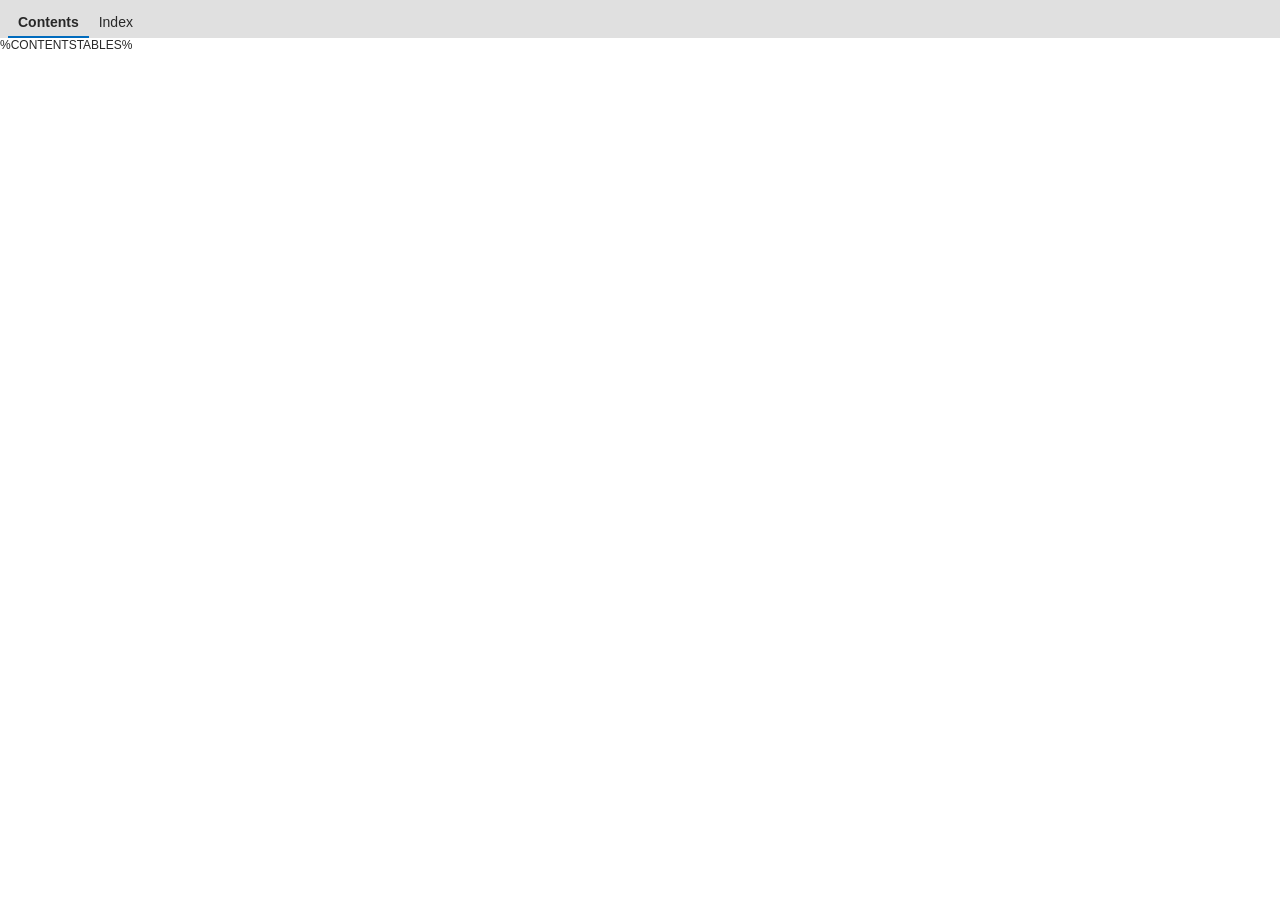
<file: ISHelp/Staging/contents-template.htm>
<!DOCTYPE html>
<html lang="en">
<head>
<meta http-equiv="Content-Type" content="text/html; charset=utf-8" />
<title>Inno Setup Help Contents</title>
<link rel="stylesheet" type="text/css" href="contents.css" />
<script type="text/javascript" src="contents.js"></script>
</head>
<body>

<svg style="display: none">
  <symbol id="icon-expand" viewBox="0 0 16 16">
    <path d="M4.779,1.455l6.442,6.524l-6.442,6.524" fill="none" stroke="#7A7672" stroke-width="1.1" stroke-miterlimit="50"/>
  </symbol>
</svg>

<div role="tablist" id="tabbar">
<a role="tab" id="tab-contents" aria-selected="true" aria-controls="tabbody-contents"
   href="javascript:select_tab('contents');">Contents</a>
<a role="tab" id="tab-index" aria-selected="false" aria-controls="tabbody-index"
   href="javascript:select_tab('index');">Index</a>
</div>

<div role="tabpanel" id="tabbody-contents" tabindex="0" aria-labelledby="tab-contents">
%CONTENTSTABLES%
</div>

<div role="tabpanel" id="tabbody-index" tabindex="0" aria-labelledby="tab-index" hidden="hidden">
<div style="margin-top: 1em; text-align: center; color: GrayText">Loading...</div>
</div>

</body>
</html>
</file>
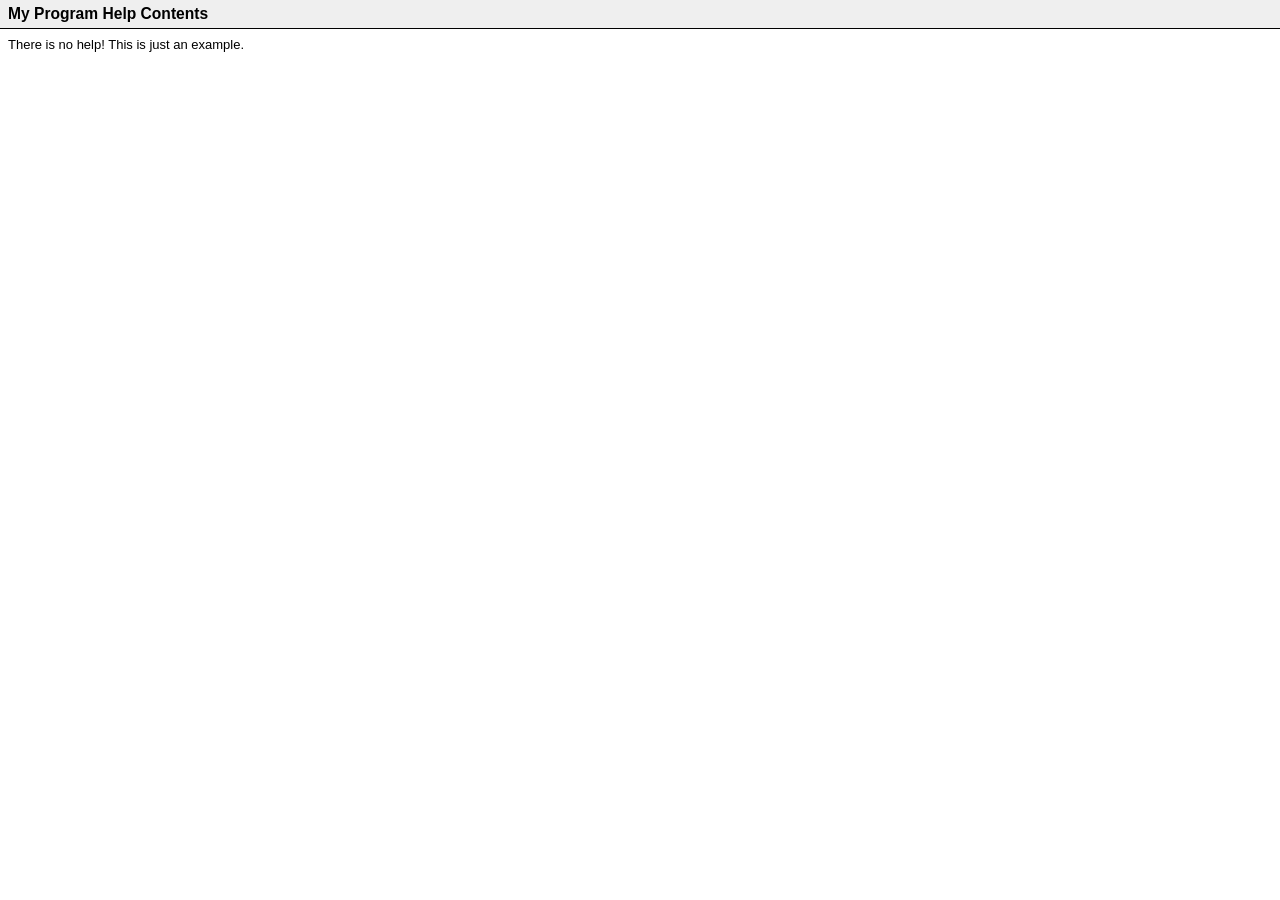
<file: Examples/MyProg/Help/topic_myprog.htm>
﻿<!DOCTYPE html PUBLIC "-//W3C//DTD XHTML 1.0 Transitional//EN" "http://www.w3.org/TR/xhtml1/DTD/xhtml1-transitional.dtd">
<html lang="en">
<head>
<meta http-equiv="Content-Type" content="text/html; charset=utf-8" />
<title>My Program Help</title>
<!--[if IE 6]><style type="text/css">html{overflow-y:scroll}</style><![endif]-->
<link rel="stylesheet" type="text/css" href="styles.css" />
</head>
<body>
<h1 class="topicheading">My Program Help Contents</h1>
<div class="topicbody">
<p>There is no help! This is just an example.</p>
</div>
</body>
</html>
</file>
<file: ISHelp/Staging/contents.css>
/*
  Inno Setup
  Copyright (C) 1997-2026 Jordan Russell
  Portions by Martijn Laan
  For conditions of distribution and use, see LICENSE.TXT.

  Style sheet used by contents.htm
*/

:root {
	color-scheme: light dark;
	--main-fg-color: light-dark(#282828, #d6d6d6);
	--main-bg-color: light-dark(white, #1f1f1f);
	--link-fg-color: light-dark(hsl(206, 100%, 37%), hsl(206, 100%, 50%));
	--link-hover-fg-color: light-dark(hsl(206, 100%, 27%), hsl(206, 100%, 43%));
	--header-bg-color: light-dark(#e0e0e0, #403e41);
	--code-bg-color: light-dark(#f0f0f0, #353135);
	--selected-bg-color: var(--header-bg-color);
}
BODY {
	font: calc(12rem/16) "Segoe UI", sans-serif;
	margin: 0;
	color: var(--main-fg-color);
	background-color: var(--main-bg-color);
	display: grid;
	grid-template-rows: max-content auto;
	height: 100vh;
}
INPUT {
	font: inherit;
}


#tabbar {
	background-color: var(--header-bg-color);
	padding-block-start: 8px;
	padding-inline-start: 8px;
	display: flex;
	overflow-x: hidden;

	& > A {
		/* Height of tabs should match topic heading */
		line-height: calc((20rem/16) * 1.5 - 2px);
		font-size: calc(14rem/16);
		color: inherit;
		background-color: transparent;
		text-decoration: none;
		padding-inline: calc(10rem/16);
		user-select: none;

		&[aria-selected="true"] {
			font-weight: 600;  /* semibold */
			border-block-end: 2px solid var(--link-fg-color);
			cursor: default;
		}
		&:not([aria-selected="true"]):hover {
			color: var(--link-fg-color);
		}
	}
}


#tabbody-contents {
	overflow: auto;

	& > ul {
		/* A's margin-block-end collapses with this margin */
		margin: 4px;
		padding: 0;

		& ul {
			margin: 0;
			padding: 0;
			padding-inline-start: 20px;
		}
	}
	& li {
		display: block;
	}
	& a:any-link, & summary {
		display: flex;
		inline-size: fit-content;
		align-items: center;
		gap: 2px;
		margin-block-end: calc(2rem/16);

		& > img, & > svg {
			inline-size: calc(16rem/16);
			block-size: calc(16rem/16);
			/* Prevent SVG from shrinking when there isn't enough room for the text */
			flex-shrink: 0;
		}
		& > span {
			padding-inline: 2px;
			padding-block: 1px;
		}
	}
	& a:any-link {
		color: inherit;
		background-color: transparent;
		text-decoration: none;

		&:hover:not([aria-selected="true"]) {
			color: var(--link-hover-fg-color);
			text-decoration: underline;
		}
		&[aria-selected="true"] > span {
			background-color: var(--selected-bg-color);
			border-radius: 4px;
		}
	}
	& summary {
		cursor: pointer;
		-webkit-user-select: none;  /* Safari doesn't support user-select */
		user-select: none;
	}
	& details[open] > summary > svg {
		transform: rotate(90deg);
	}
}


#tabbody-index {
	overflow: auto;
	padding: 4px;
	white-space: nowrap;
}
#tabbody-index A {
	display: inline-block;
	padding-inline: 2px;
	box-sizing: border-box;
	min-width: 100%;
}
#tabbody-index A:link,
#tabbody-index A:visited {
	color: inherit;
	background-color: transparent;
	text-decoration: none;
}
#tabbody-index A:hover {
	color: var(--link-hover-fg-color);
	text-decoration: underline;
}
#tabbody-index A:focus {
	color: inherit;
	background-color: var(--selected-bg-color);
	text-decoration: none;
	border-radius: 4px;
}
</file>
<file: Examples/MyProg/Help/styles.css>
/*
  Inno Setup
  Copyright (C) 1997-2006 Jordan Russell
  Portions by Martijn Laan
  For conditions of distribution and use, see LICENSE.TXT.
*/

BODY {
	font: small arial, sans-serif;
	margin: 0;
}
PRE, TT {
	font: small "courier new", monospace;
}
P, H1, H2, H3, H4, H5, BLOCKQUOTE, PRE, FORM, OL, UL, LI, DL, DD, TABLE, .examplebox, DIV.margined {
	/* only the end of paragraphs etc. has a margin */
	margin-top: 0;
	margin-bottom: 0.6em;
}
UL, DD {
	/* specify both of these for firefox compat. */
	margin-left: 0;
	padding-left: 2em;
}
TABLE {
	/* equivalent of cellspacing="0" */
	border-collapse: collapse;
}
TD {
	/* equivalent of cellpadding="0" */
	padding: 0;
	/* note: "baseline" is broken on IE6; it only aligns correctly when there's
	   a single line of text, and that text is directly inside the <TD> tag
	   (not inside a <DIV>). otherwise it behaves more like "top".
           (firefox 1.5 and opera 9 don't have this problem) */
	vertical-align: baseline;
}
A:link, A:visited, A:active {
	color: #008000;
}

.small {
	/* what we want is an 8pt font. 8pt/10pt = 80%, but on firefox that
	   actually creates a font smaller than 8pt, so use 82% */
	font-size: 82%;
}
.heading {
	margin-top: 0.6em;
	font-size: 120%;
	font-weight: bold;
}
.indent {
	margin-left: 2em;
}
PRE.nomargin {
	margin: 0;
}
LI.compact {
	margin-bottom: 2px;
}

.topicheading {
	background: ButtonFace;
	color: WindowText;
	padding: 5px 8px;
	margin: 0;
	border-bottom: 1px solid black;
	font-size: 120%;
	font-weight: bold;
}
.topicbody {
	padding: 8px;
}

.examplebox {
	background: #f8f8f8;
	color: black;
	padding: 4px;
	border: 1px solid #e0e0e0;
	/* on IE6, if the content of the box is wider than the page,
	   the width of the box is increased. on firefox 1.5, by default
	   the box width stays the same, and the content is drawn outside
	   the box. that looks ugly. "overflow: auto" tells it to put a
	   scroll bar on the box when the content is too wide. (IE6
	   apparently ignores "overflow: auto", at least here.) */
	overflow: auto;
}
.exampleheader {
	font-size: 82%;
	font-weight: bold;
	margin-bottom: 0.6em;
}


DT.paramlist {
	margin-bottom: 0.6em;
}
DD.paramlist {
	/* give a little extra spacing between items */
	margin-bottom: 1.2em;
}

DT.flaglist {
	font-weight: bold;
}

TD.cellleft {
	white-space: nowrap;
}
TD.cellright {
	padding-left: 2em;
}

TABLE.setuphdr {
	margin: 0;
}
TD.setuphdrl {
	font-weight: bold;
	white-space: nowrap;
}
TD.setuphdrr {
	padding-left: 1em;
}
</file>
